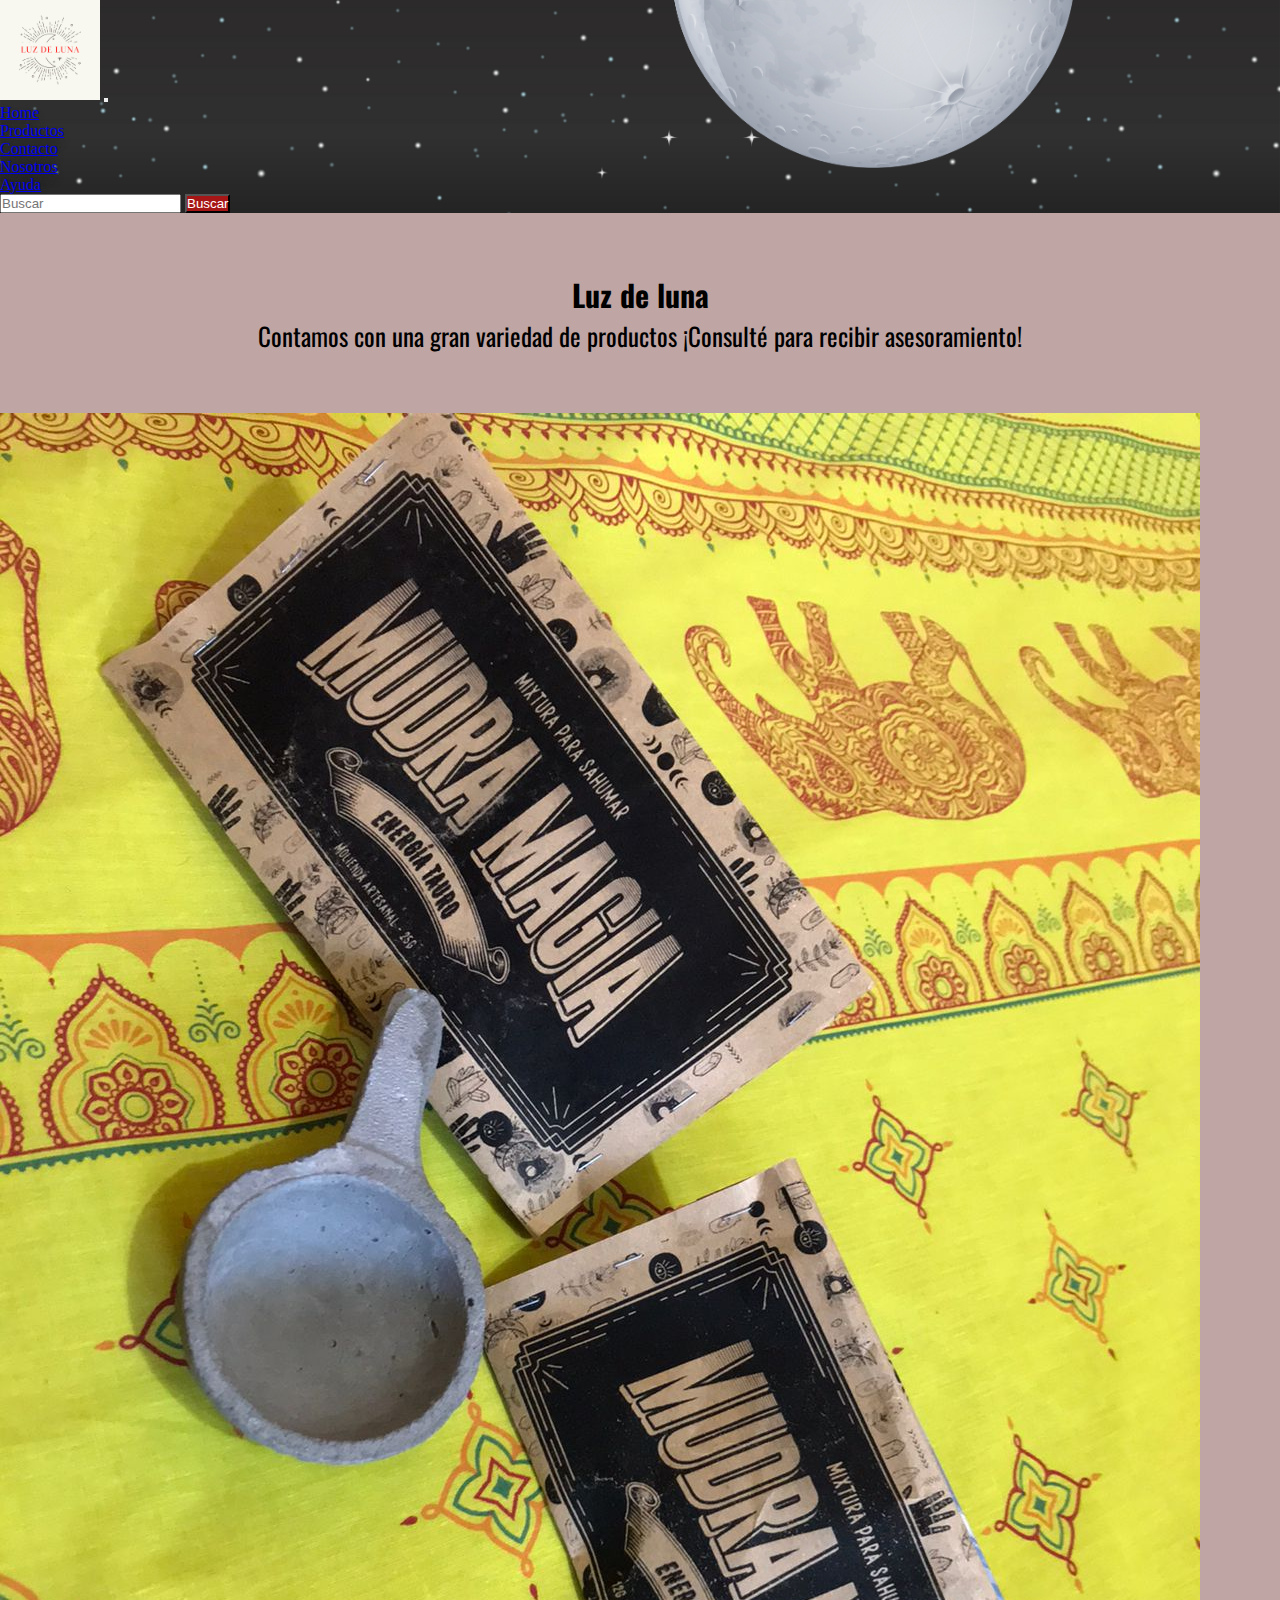
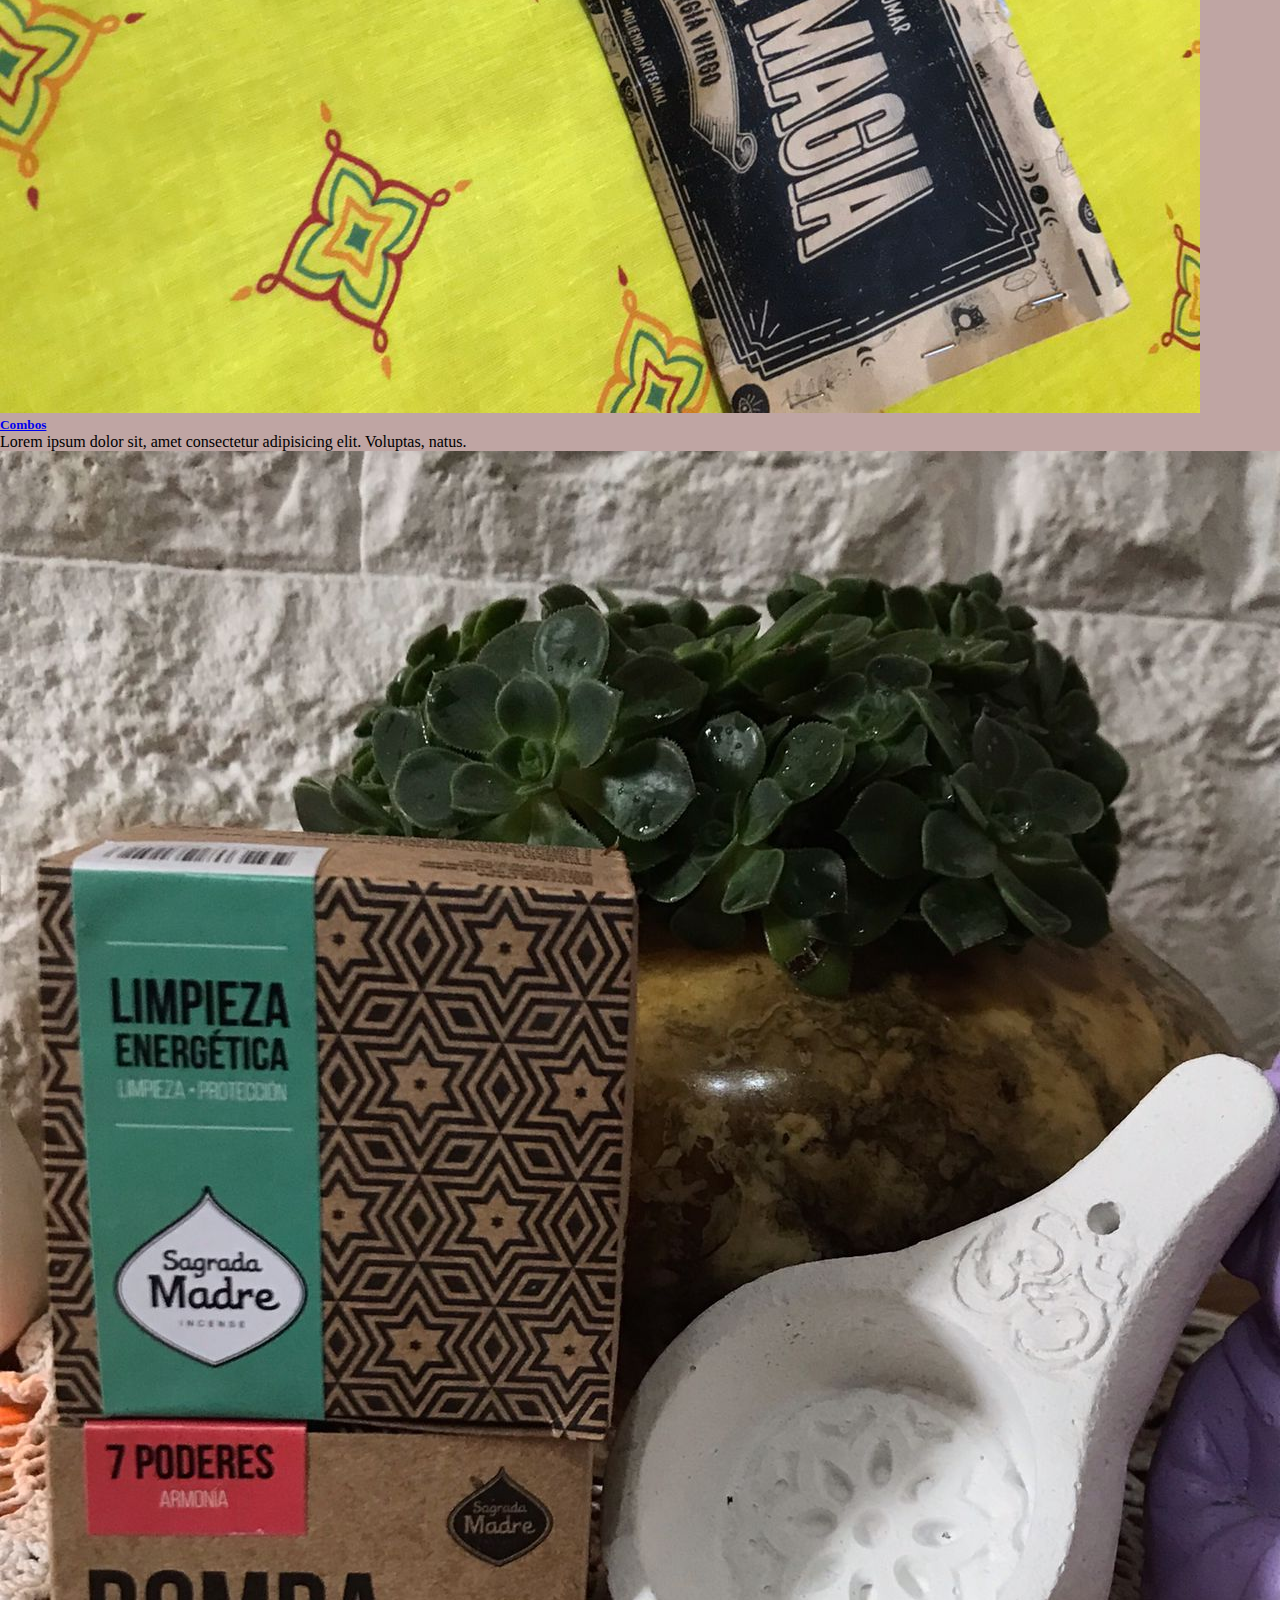
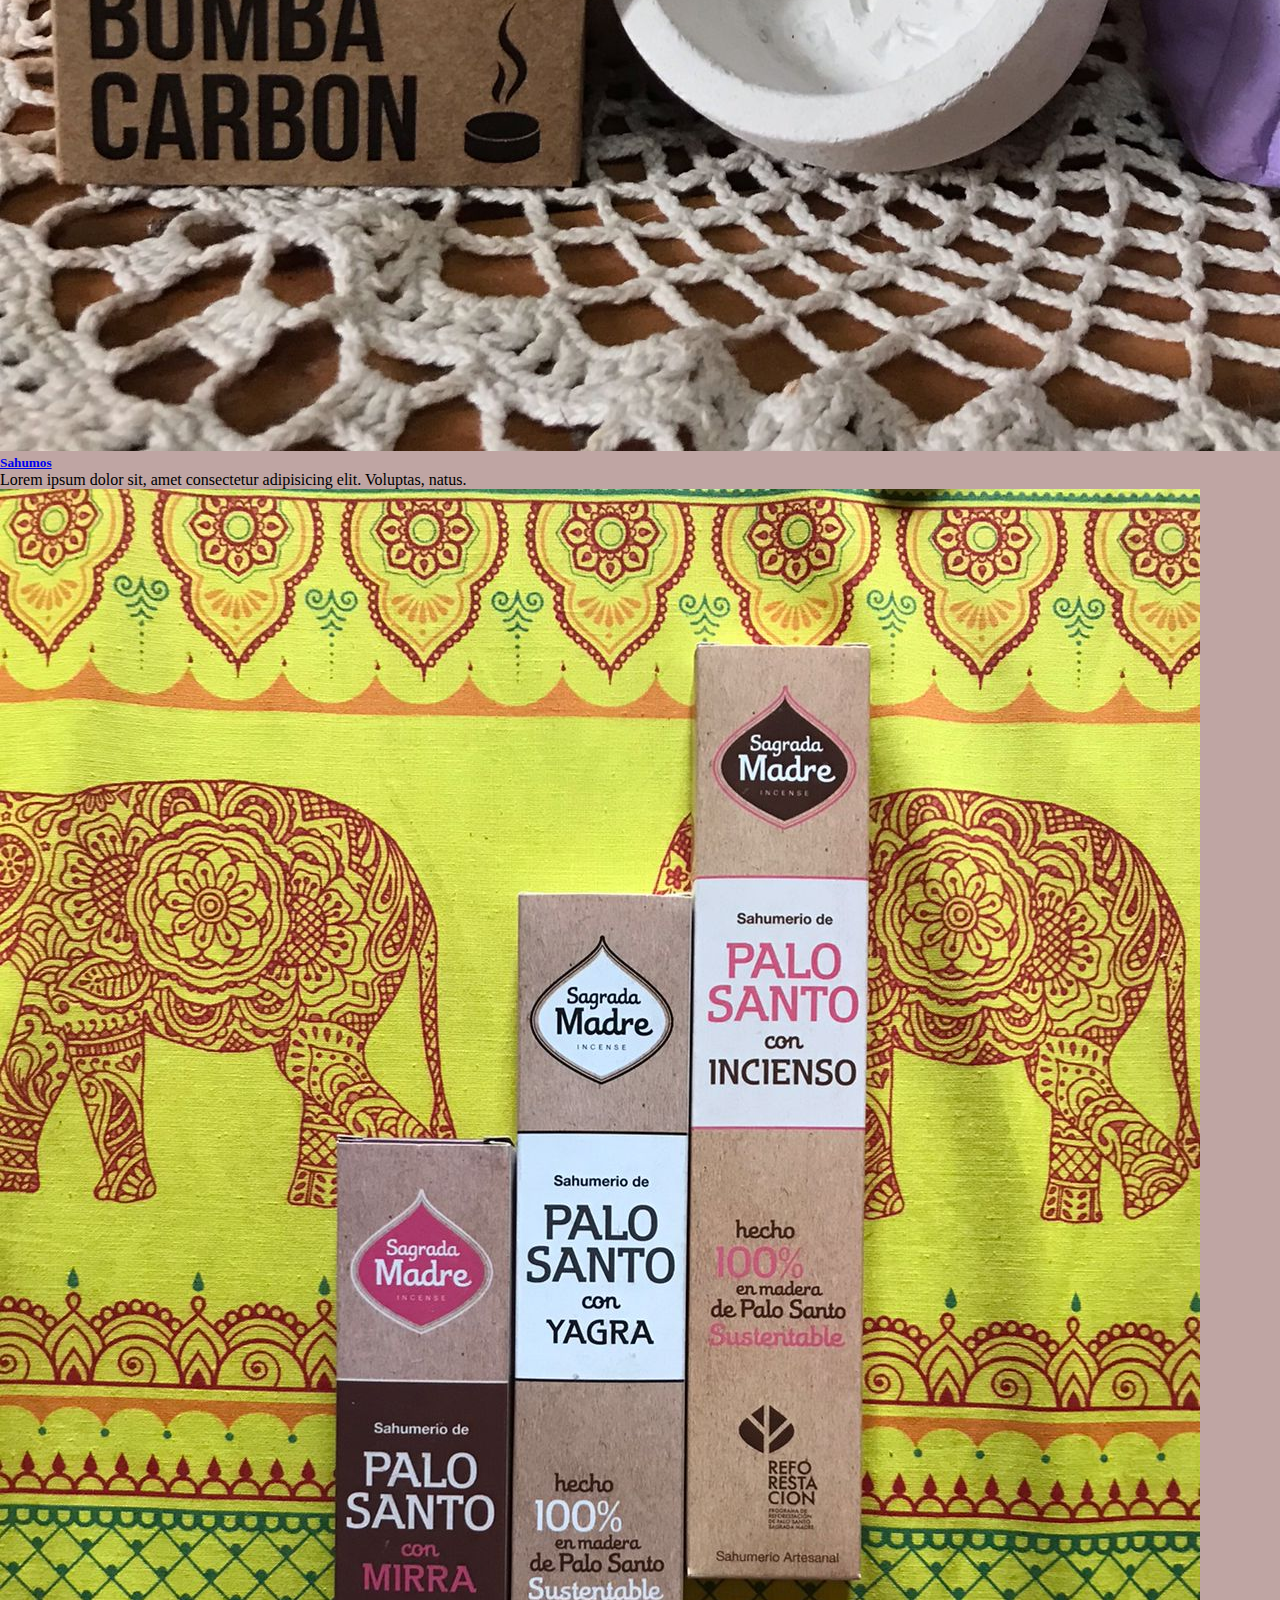
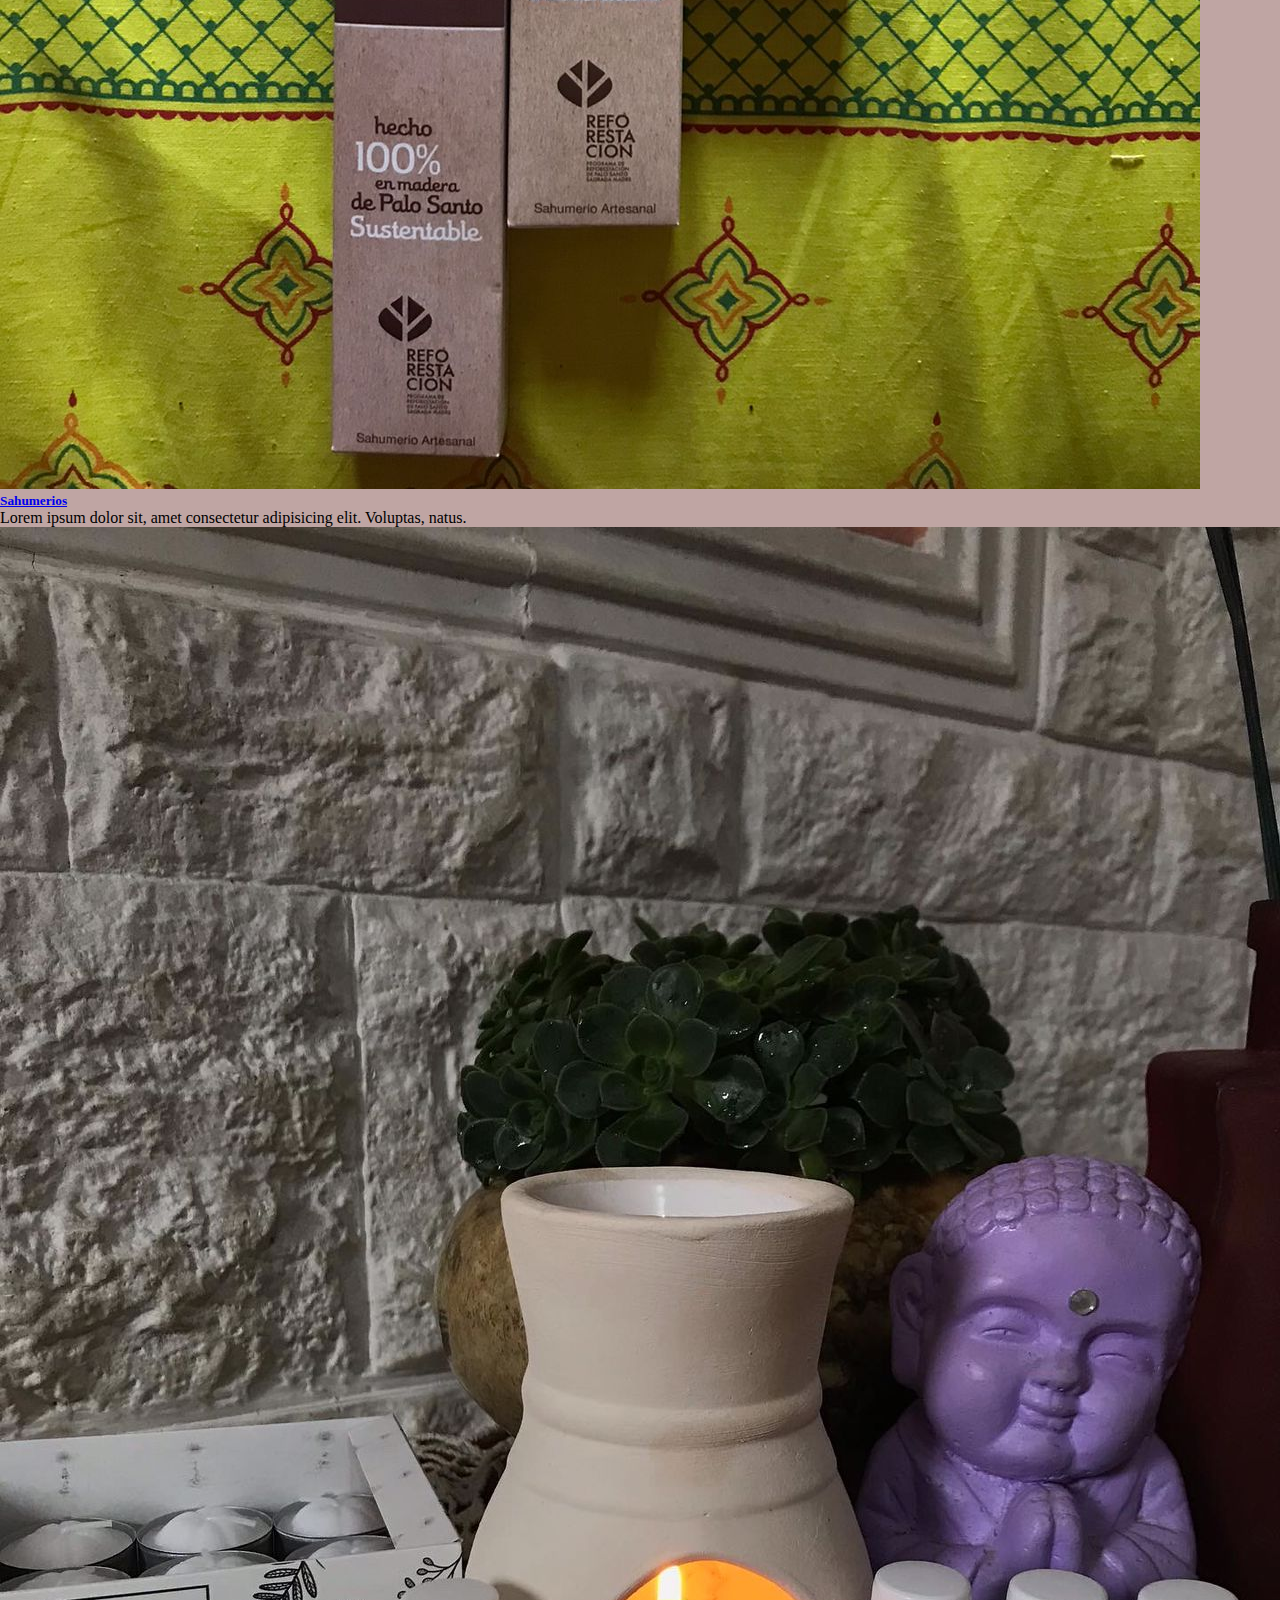
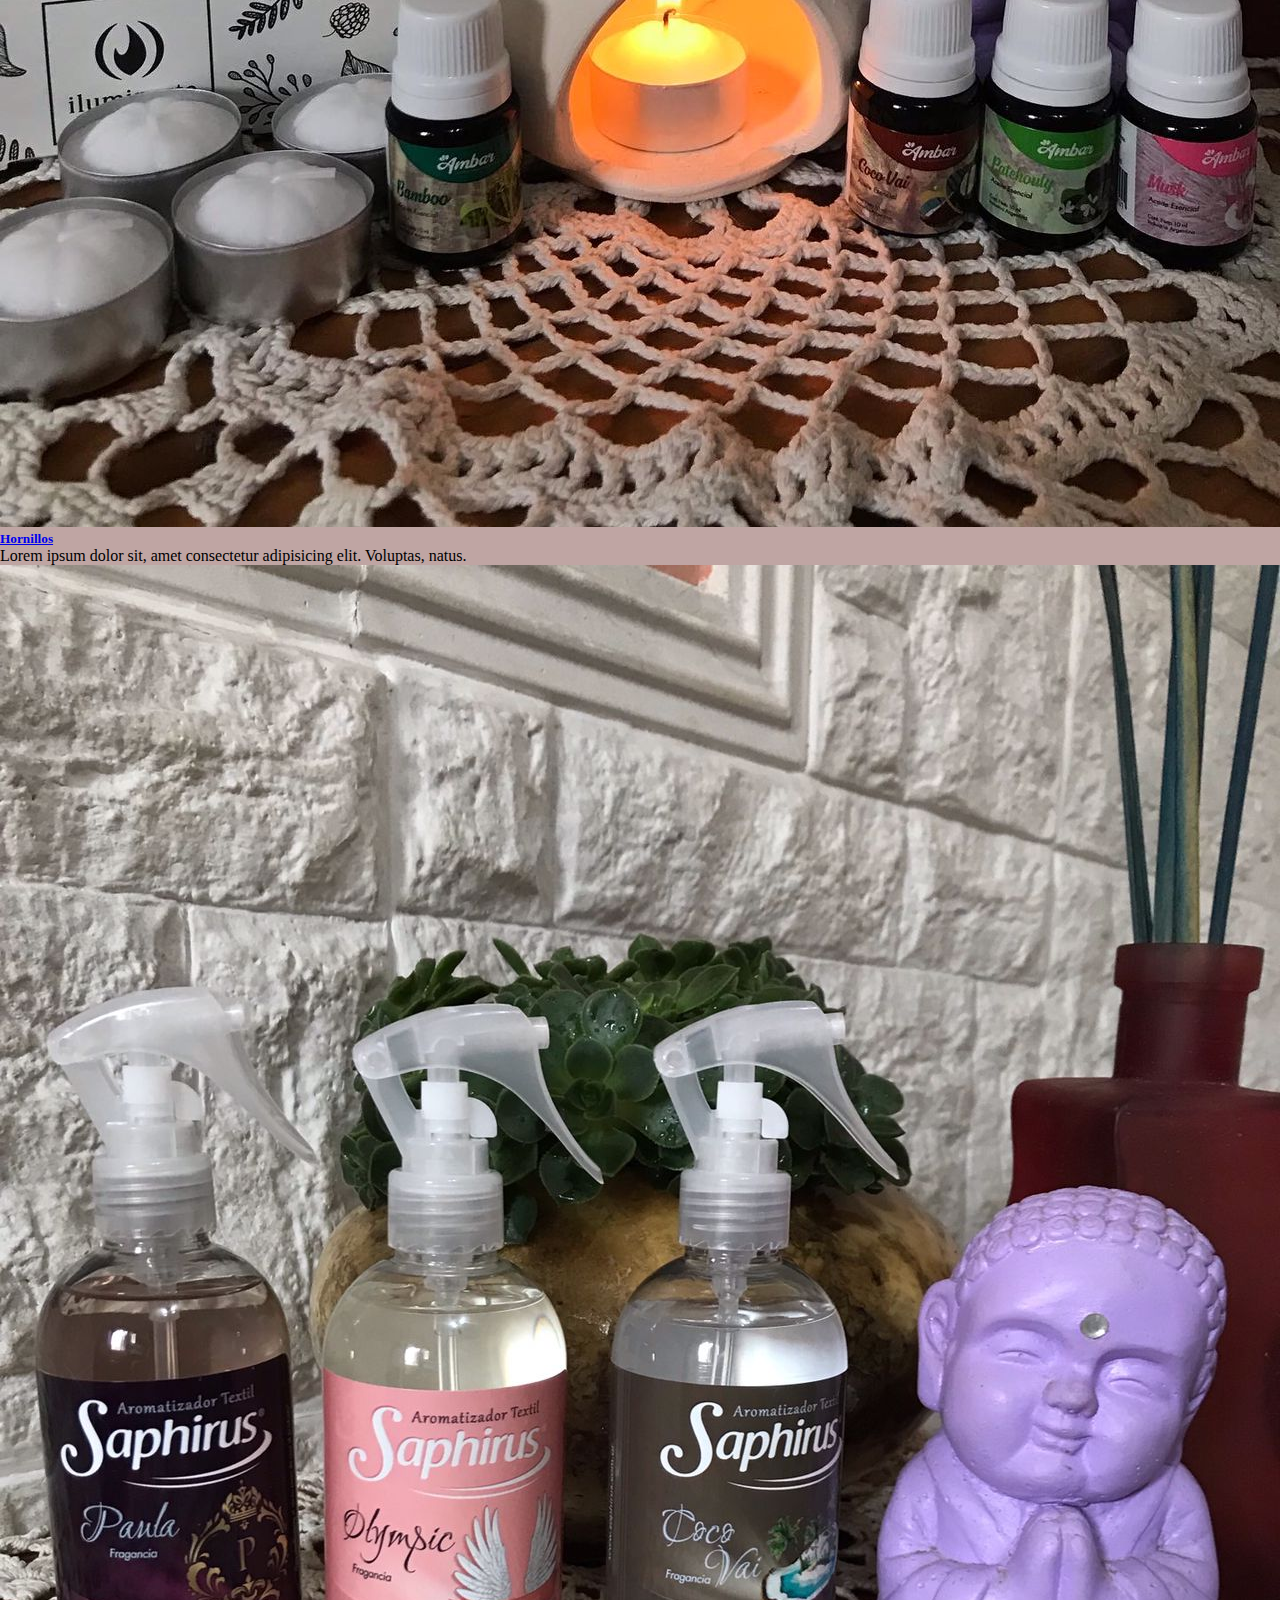
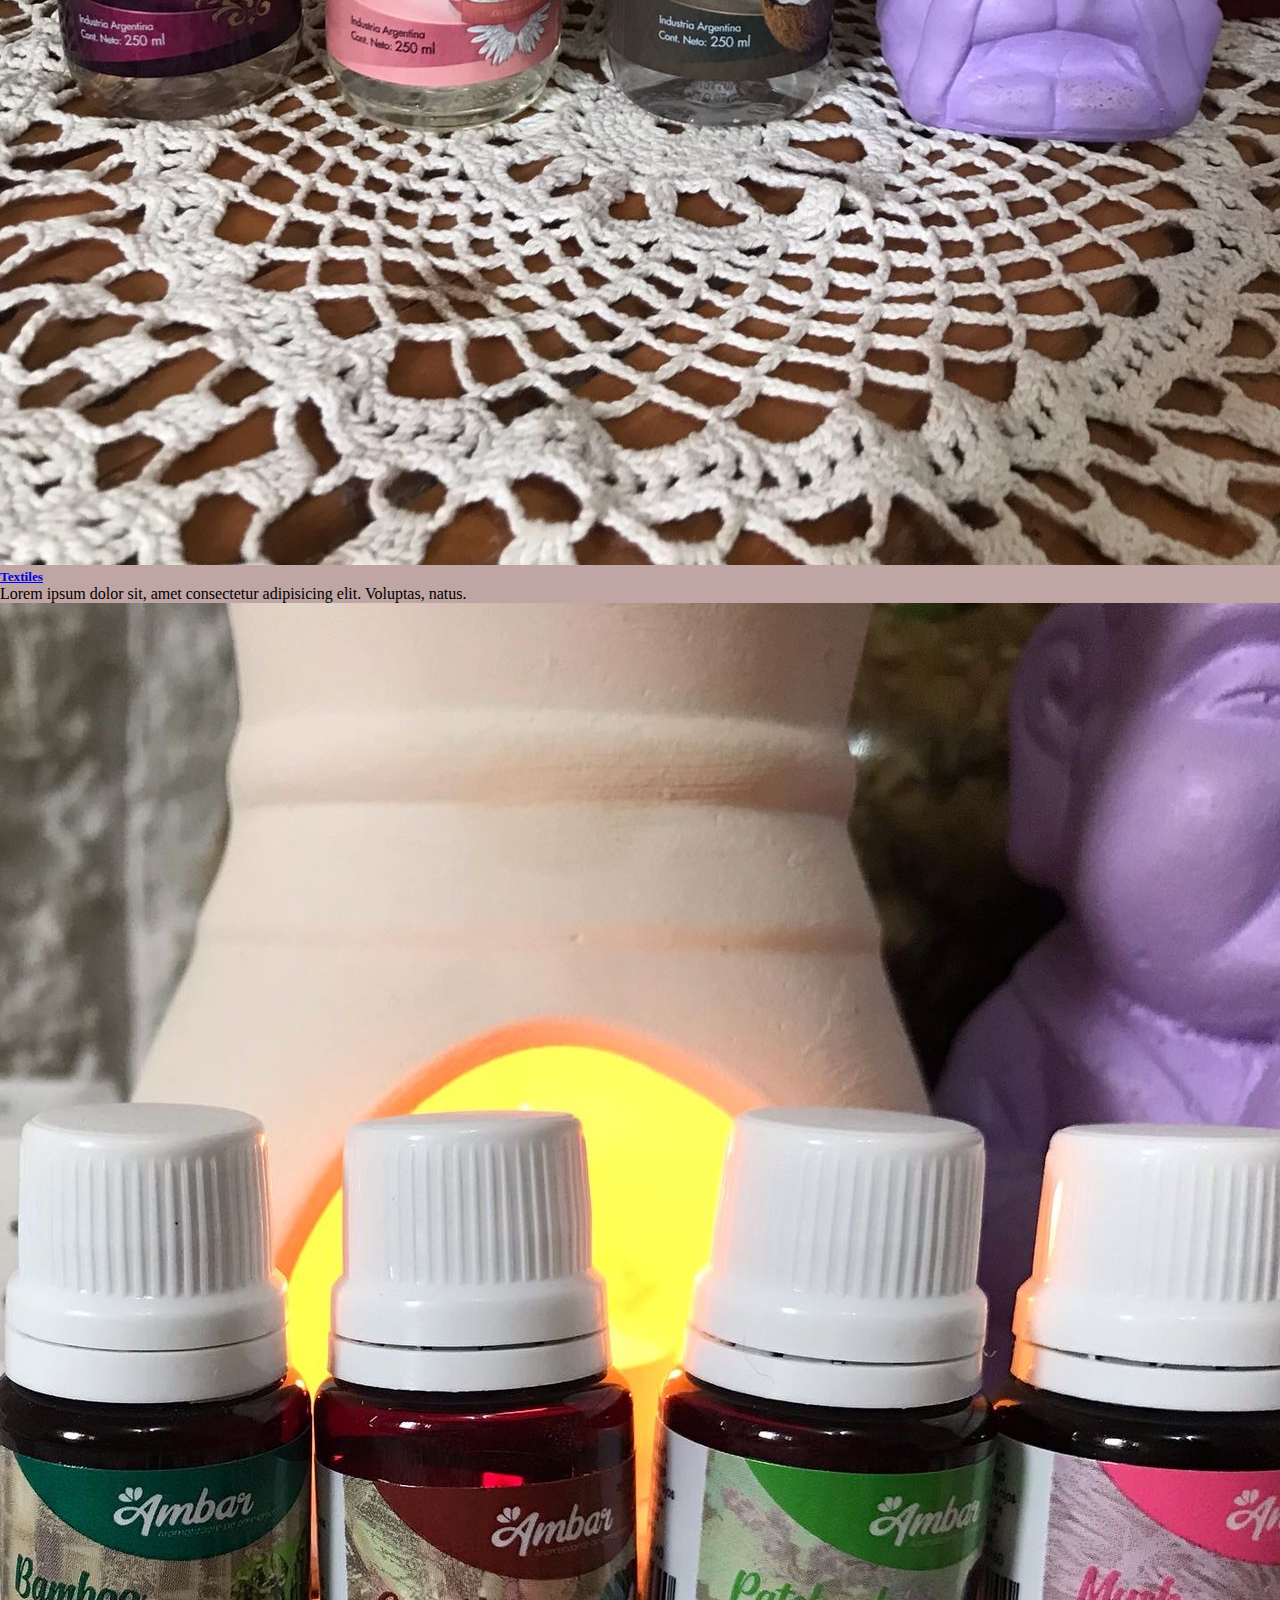
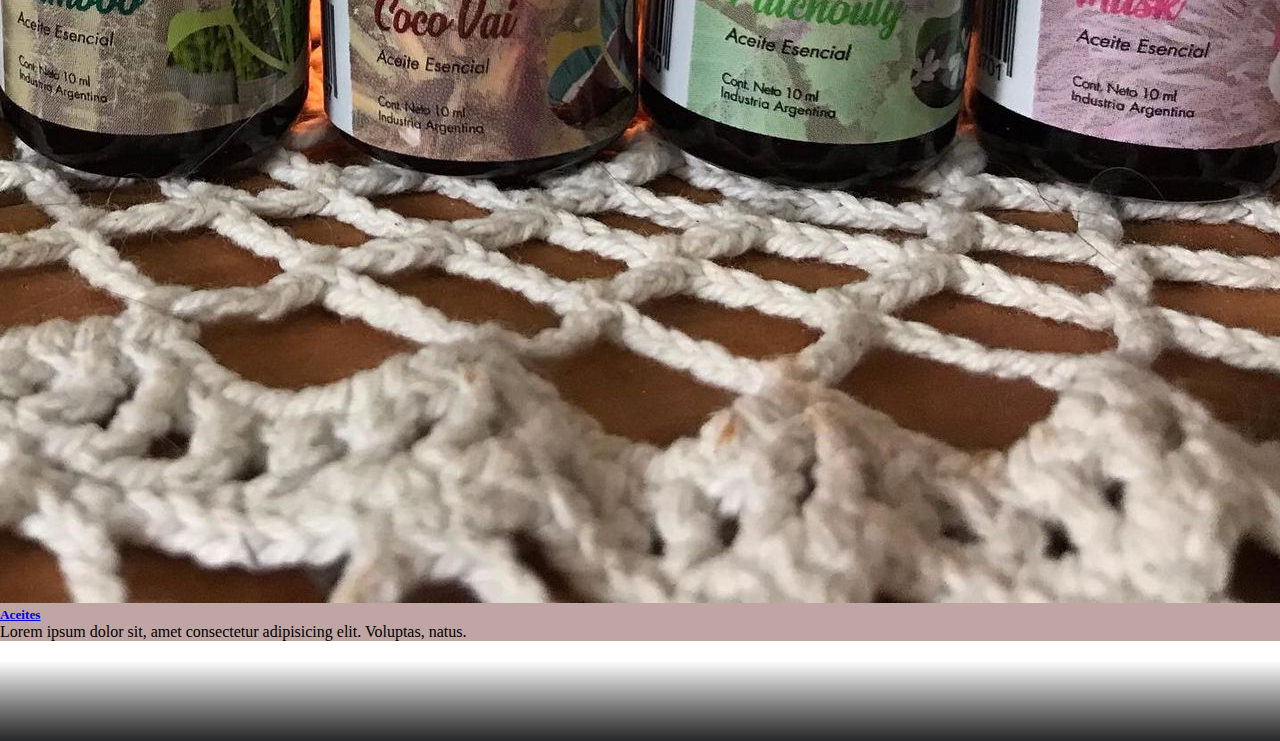
<file: index.html>
<!DOCTYPE html>
<html lang="es">
  <head>
    <meta charset="UTF-8" />
    <meta http-equiv="X-UA-Compatible" content="IE=edge" />
    <meta name="viewport" content="width=device-width, initial-scale=1.0" />
    <link
      rel="stylesheet"
      href="https://cdnjs.cloudflare.com/ajax/libs/font-awesome/6.1.2/css/all.css"
      integrity="sha512-9nqhm3FWfB00id4NJpxK/wV1g9P2QfSsEPhSSpT+6qrESP6mpYbTfpC+Jvwe2XY27K5mLwwrqYuzqMGK5yC9/Q=="
      crossorigin="anonymous"
      referrerpolicy="no-referrer"
    />
    <link rel="preconnect" href="https://fonts.googleapis.com" />
    <link rel="preconnect" href="https://fonts.gstatic.com" crossorigin />
    <link
      href="https://fonts.googleapis.com/css2?family=Abril+Fatface&family=Oswald&display=swap"
      rel="stylesheet"
    />
    <link
      href="https://cdn.jsdelivr.net/npm/bootstrap@5.2.0/dist/css/bootstrap.min.css"
      rel="stylesheet"
      integrity="sha384-gH2yIJqKdNHPEq0n4Mqa/HGKIhSkIHeL5AyhkYV8i59U5AR6csBvApHHNl/vI1Bx"
      crossorigin="anonymous"
    />
    <link rel="stylesheet" href="estilos/animate.css">

    <link rel="stylesheet" href="https://cdnjs.cloudflare.com/ajax/libs/font-awesome/6.1.2/css/all.min.css" integrity="sha512-1sCRPdkRXhBV2PBLUdRb4tMg1w2YPf37qatUFeS7zlBy7jJI8Lf4VHwWfZZfpXtYSLy85pkm9GaYVYMfw5BC1A==" crossorigin="anonymous" referrerpolicy="no-referrer" />

    <link rel="preconnect" href="https://fonts.googleapis.com">
    <link rel="preconnect" href="https://fonts.gstatic.com" crossorigin>
    <link href="https://fonts.googleapis.com/css2?family=Oswald&display=swap" rel="stylesheet">
    <link rel="stylesheet" href="estilos/estilos-b.css" />

    <title>LuzDeLuna</title>
  </head>
  <body>
    <header>
      <!-- Inicio de compononte navegacion -->
      <nav class="navbar navbar-expand-sm navbar-dark">
        <div class="container-fluid">
          <a class="navbar-brand" href="javascript:void(0)"
            ><img
              src="img/Luz de luna-logo.png"
              alt="logo"
              class="rounded-circle logo"
          /></a>
          <button
            class="navbar-toggler"
            type="button"
            data-bs-toggle="collapse"
            data-bs-target="#mynavbar"
          >
            <span class="navbar-toggler-icon"></span>
          </button>
          <div class="collapse navbar-collapse" id="mynavbar">
            <ul class="navbar-nav me-auto">
              <li class="nav-item">
                <a class="nav-link" href="#">Home</a>
              </li>

              <li class="nav-item">
                <a class="nav-link" href="pages/productos.html">Productos</a>
              </li>


              <li class="nav-item">
                <a class="nav-link" href="pages/contacto.html">Contacto</a>
              </li>

              <li class="nav-item">
                <a class="nav-link" href="pages/nosotros.html">Nosotros</a>
              </li>

              <li class="nav-item">
                <a class="nav-link" href="pages/ayuda.html">Ayuda</a>
              </li>

          
            </ul>
            <form class="d-flex">
              <input
                class="form-control me-2"
                type="text"
                placeholder="Buscar"
              />
              <button class="btn btn-nav" type="button">Buscar</button>
            </form>
          </div>
        </div>
      </nav>
      <!-- Fin de compononte -->
    </header>

    <main class="container-fluid main ">
      <div class="row d-flex ">

        <div class="col-12 baner ">
          <h2 class="titulo-baner ">Luz de luna</h2>
          <p class="parrafo-baner">Contamos con una gran variedad de productos
            ¡Consulté para recibir asesoramiento!</p>
        </div>
        
        <div class="col-12 col-sm-4 ">
          <!-- Inicio componente card -->
          <div class="card mb-3 mt-1" style="max-width: 540px">
            <div class="row g-0">
              <div class="col-md-4">
                <img
                  src="img/Combos.jpeg"
                  class="img-fluid rounded-start textil"
                  alt="textiles"
                />
              </div>
              <div class="col-md-8">
                <div class="card-body">
                  <h5 class="card-title"><a href="#">Combos</a></h5>
                  <p class="card-text">
                    Lorem ipsum dolor sit, amet consectetur adipisicing elit.
                    Voluptas, natus.
                  </p>
                </div>
              </div>
            </div>
          </div>
          <!-- Fin componente -->
        </div>

        <div class="col-12 col-sm-4">
          <!-- Inicio componente card -->
          <div class="card mb-3 mt-1" style="max-width: 540px">
            <div class="row g-0">
              <div class="col-md-4">
                <img
                  src="img/sahumos-700.jpeg"
                  class="img-fluid rounded-start textil"
                  alt="textiles"
                />
              </div>
              <div class="col-md-8">
                <div class="card-body">
                  <h5 class="card-title"><a href="#">Sahumos</a></h5>
                  <p class="card-text">
                    Lorem ipsum dolor sit, amet consectetur adipisicing elit.
                    Voluptas, natus.
                  </p>
                </div>
              </div>
            </div>
          </div>
          <!-- Fin componente -->
        </div>

        <div class="col-12 col-sm-4">
          <!-- Inicio componente card -->
          <div class="card mb-3 mt-1" style="max-width: 540px">
            <div class="row g-0">
              <div class="col-md-4">
                <img
                  src="img/sahumerios-700.jpeg"
                  class="img-fluid rounded-start textil"
                  alt="textiles"
                />
              </div>
              <div class="col-md-8">
                <div class="card-body">
                  <h5 class="card-title"><a href="#">Sahumerios</a></h5>
                  <p class="card-text">
                    Lorem ipsum dolor sit, amet consectetur adipisicing elit.
                    Voluptas, natus.
                  </p>
                </div>
              </div>
            </div>
          </div>
          <!-- Fin componente -->
        </div>

        <div class="col-12 col-sm-4 ">
          <!-- Inicio componente card -->
          <div class="card mb-3 mt-1" style="max-width: 540px">
            <div class="row g-0">
              <div class="col-md-4">
                <img
                  src="img//hornito-700.jpeg"
                  class="img-fluid rounded-start textil"
                  alt="textiles"
                />
              </div>
              <div class="col-md-8">
                <div class="card-body">
                  <h5 class="card-title"><a href="#">Hornillos</a></h5>
                  <p class="card-text">
                    Lorem ipsum dolor sit, amet consectetur adipisicing elit.
                    Voluptas, natus.
                  </p>
                </div>
              </div>
            </div>
          </div>
          <!-- Fin componente -->
        </div>

        <div class="col-12 col-sm-4">
          <!-- Inicio componente card -->
          <div class="card mb-3 mt-1" style="max-width: 540px">
            <div class="row g-0">
              <div class="col-md-4">
                <img
                  src="img/textiles-700.jpeg"
                  class="img-fluid rounded-start textil"
                  alt="textiles"
                />
              </div>
              <div class="col-md-8">
                <div class="card-body">
                  <h5 class="card-title"><a href="#">Textiles</a></h5>
                  <p class="card-text">
                    Lorem ipsum dolor sit, amet consectetur adipisicing elit.
                    Voluptas, natus.
                  </p>
                </div>
              </div>
            </div>
          </div>
          <!-- Fin componente -->
        </div>

        <div class="col-12 col-sm-4">
          <!-- Inicio componente card -->
          <div class="card mb-3 mt-1" style="max-width: 540px">
            <div class="row g-0">
              <div class="col-md-4">
                <img
                  src="img/aceite-700.jpeg"
                  class="img-fluid rounded-start textil"
                  alt="textiles"
                />
              </div>
              <div class="col-md-8">
                <div class="card-body">
                  <h5 class="card-title"><a href="#">Aceites</a></h5>
                  <p class="card-text">
                    Lorem ipsum dolor sit, amet consectetur adipisicing elit.
                    Voluptas, natus.
                  </p>
                </div>
              </div>
            </div>
          </div>
          <!-- Fin componente -->
        </div>
      </div>

      </div>
    </main>
    <footer class="footer footer--flex">
      <div class="social">
        <a href="#"><i class="fa-brands fa-square-facebook"></i></href></a>
        <a href="#"><i class="fa-brands fa-square-instagram"></i></href></a>
        <a href="#"><i class="fa-brands fa-square-whatsapp"></i></href></a>
      </div>
    </footer>
    
    <script src="js/wow.min.js"></script>
              <script>
              new WOW().init();
              </script>

    <script
      src="https://cdn.jsdelivr.net/npm/@popperjs/core@2.11.5/dist/umd/popper.min.js"
      integrity="sha384-Xe+8cL9oJa6tN/veChSP7q+mnSPaj5Bcu9mPX5F5xIGE0DVittaqT5lorf0EI7Vk"
      crossorigin="anonymous"
    ></script>
    <script
      src="https://cdn.jsdelivr.net/npm/bootstrap@5.2.0/dist/js/bootstrap.min.js"
      integrity="sha384-ODmDIVzN+pFdexxHEHFBQH3/9/vQ9uori45z4JjnFsRydbmQbmL5t1tQ0culUzyK"
      crossorigin="anonymous"
    ></script>
  </body>
</html>
</file>
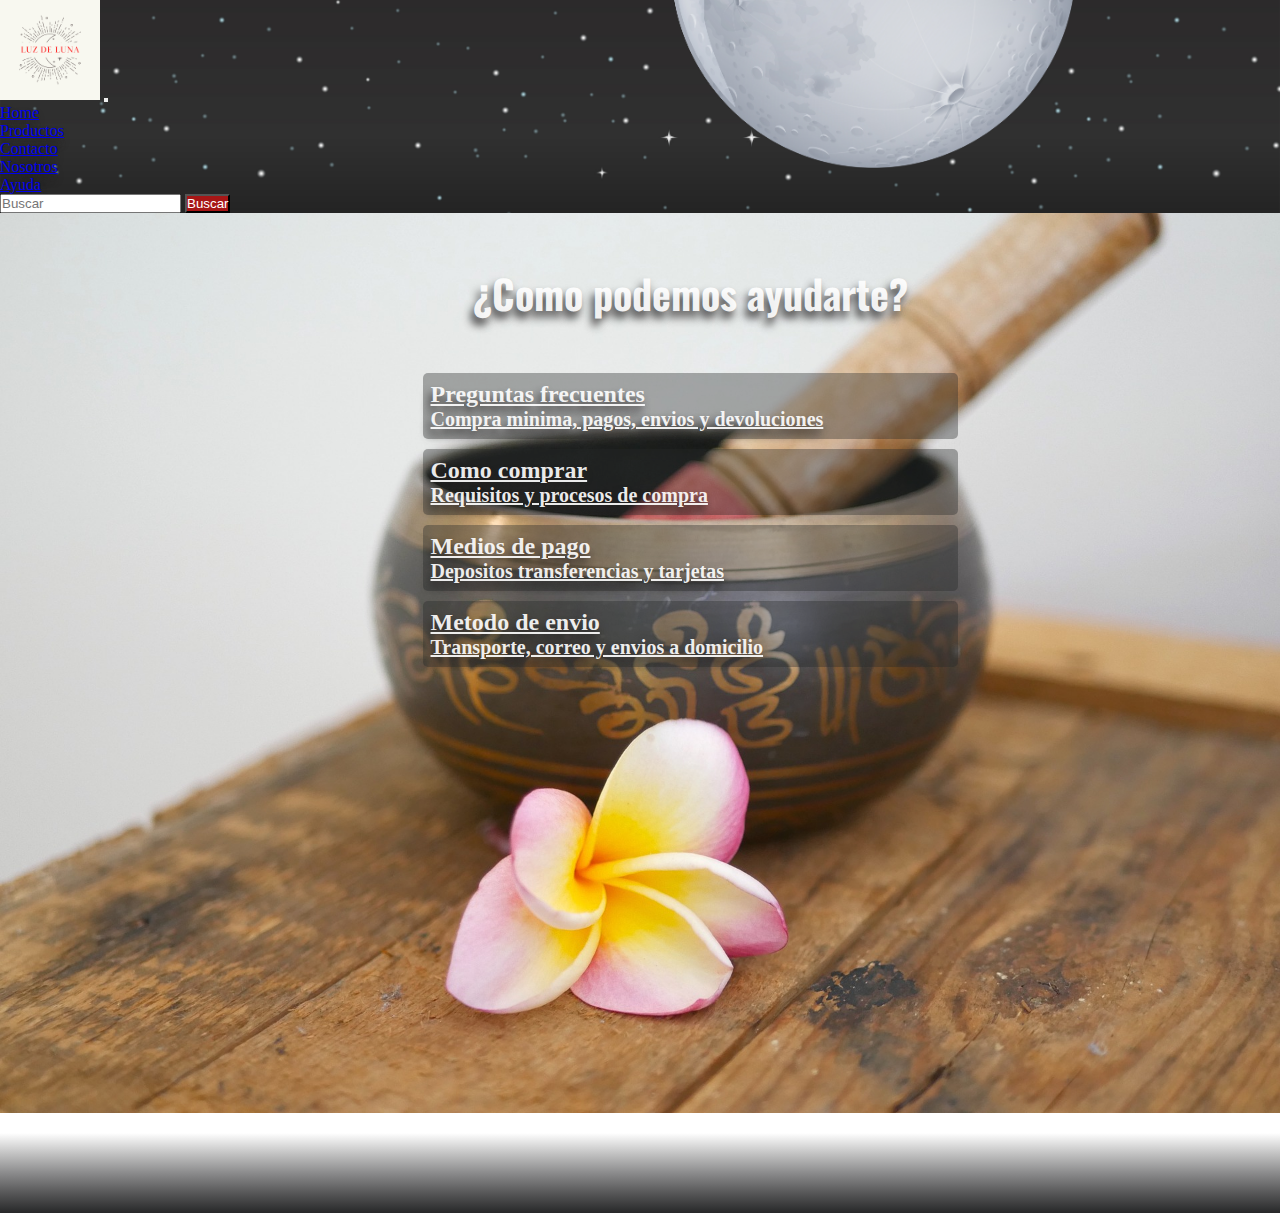
<file: pages/ayuda.html>
<!DOCTYPE html>
<html lang="en">
  <head>
    <meta charset="UTF-8" />
    <meta http-equiv="X-UA-Compatible" content="IE=edge" />
    <meta name="viewport" content="width=device-width, initial-scale=1.0" />
    <link
      rel="stylesheet"
      href="https://cdnjs.cloudflare.com/ajax/libs/font-awesome/6.1.2/css/all.css"
      integrity="sha512-9nqhm3FWfB00id4NJpxK/wV1g9P2QfSsEPhSSpT+6qrESP6mpYbTfpC+Jvwe2XY27K5mLwwrqYuzqMGK5yC9/Q=="
      crossorigin="anonymous"
      referrerpolicy="no-referrer"
    />
    <link rel="preconnect" href="https://fonts.googleapis.com" />
    <link rel="preconnect" href="https://fonts.gstatic.com" crossorigin />
    <link
      href="https://fonts.googleapis.com/css2?family=Abril+Fatface&family=Oswald&display=swap"
      rel="stylesheet"
    />
    <link
      href="https://cdn.jsdelivr.net/npm/bootstrap@5.2.0/dist/css/bootstrap.min.css"
      rel="stylesheet"
      integrity="sha384-gH2yIJqKdNHPEq0n4Mqa/HGKIhSkIHeL5AyhkYV8i59U5AR6csBvApHHNl/vI1Bx"
      crossorigin="anonymous"
    />
    <link rel="stylesheet" href="../estilos/animate.css" />

    <link
      rel="stylesheet"
      href="https://cdnjs.cloudflare.com/ajax/libs/font-awesome/6.1.2/css/all.min.css"
      integrity="sha512-1sCRPdkRXhBV2PBLUdRb4tMg1w2YPf37qatUFeS7zlBy7jJI8Lf4VHwWfZZfpXtYSLy85pkm9GaYVYMfw5BC1A=="
      crossorigin="anonymous"
      referrerpolicy="no-referrer"
    />

    <link rel="preconnect" href="https://fonts.googleapis.com" />
    <link rel="preconnect" href="https://fonts.gstatic.com" crossorigin />
    <link
      href="https://fonts.googleapis.com/css2?family=Oswald&display=swap"
      rel="stylesheet"
    />
    <link rel="stylesheet" href="../estilos/estilos-b.css" />

    <title>LuzDeLuna</title>
  </head>
  <body>
      <header>
        <!-- Inicio de compononte navegacion -->
        <nav class="navbar navbar-expand-sm navbar-dark">
          <div class="container-fluid">
            <a class="navbar-brand" href="javascript:void(0)"
              ><img
                src="../img/Luz de luna-logo.png"
                alt="logo"
                class="rounded-circle logo"
            /></a>
            <button
              class="navbar-toggler"
              type="button"
              data-bs-toggle="collapse"
              data-bs-target="#mynavbar"
            >
              <span class="navbar-toggler-icon"></span>
            </button>
            <div class="collapse navbar-collapse" id="mynavbar">
              <ul class="navbar-nav me-auto">
                
                <li class="nav-item">
                    <a class="nav-link" href="../index.html">Home</a>
                  </li>
  
                <li class="nav-item">
                  <a class="nav-link" href="productos.html">Productos</a>
                </li>

                <li class="nav-item">
                  <a class="nav-link" href="contacto.html">Contacto</a>
                </li>

                <li class="nav-item">
                  <a class="nav-link" href="nosotros.html">Nosotros</a>
                </li>

                <li class="nav-item">
                    <a class="nav-link" href="#">Ayuda</a>
                  </li>
              </ul>
              <form class="d-flex">
                <input
                  class="form-control me-2"
                  type="text"
                  placeholder="Buscar"
                />
                <button class="btn btn-nav" type="button">Buscar</button>
              </form>
            </div>
          </div>
        </nav>
        <!-- Fin de compononte -->
      </header>
      <main class="container-fluid main--ayuda">
        <div class="logo"></div>

        <div class="consultas"  >
          <h2 class=" consultas__titulo wow bounceInRight consultas__color ">¿Como podemos ayudarte?</h2>

          <div>
            <a href="#" class="text-decoration-none consultas__color  "><div class="consultas__frecuentes wow bounceInRight " data-wow-delay="0.2s">
                <h2>Preguntas frecuentes</h2>
                <div class="d-flex justify-content-around">
                    <h3 class="Consultas__subtitulo">Compra minima, pagos, envios y devoluciones</h3> 
                    <i class="fa-solid fa-circle-question"></i>
                    
                </div>
            </a>
            </div>

            <div>
            <a href="#" class="text-decoration-none consultas__color col-2 "><div class="consultas__frecuentes wow bounceInRight " data-wow-delay="0.3s">
                <h2>Como comprar</h2>
                <div class="d-flex justify-content-around">
                    <h3 class="Consultas__subtitulo">Requisitos y procesos de compra</h3> 
                    <i class="fa-solid fa-circle-question"></i>
                    
                </div>
            </a>
            </div>

            <div>
                <a href="#" class="text-decoration-none consultas__color"><div class="consultas__frecuentes wow bounceInRight " data-wow-delay="0.4s">
                    <h2>Medios de pago</h2>
                    <div class="d-flex justify-content-around">
                        <h3 class="Consultas__subtitulo">Depositos transferencias y tarjetas</h3> 
                        <i class="fa-solid fa-circle-question"></i>
                    
                    </div>
            </a>
            </div>

            <div>
                <a href="#" class="text-decoration-none consultas__color"><div class="       consultas__frecuentes wow bounceInRight " data-wow-delay="0.5s">
                    <h2>Metodo de envio</h2>
                    <div class="d-flex justify-content-around">
                        <h3 class="Consultas__subtitulo">Transporte, correo y envios a domicilio<h3> 
                        <i class="fa-solid fa-circle-question"></i>
                    
                    </div>
                </a>
            </div>
        </div>
      </main>
      <footer class="footer  ">
        <div class="social">
          <a href="#"><i class="fa-brands fa-square-facebook"></i></href></a>
          <a href="#"><i class="fa-brands fa-square-instagram"></i></href></a>
          <a href="#"><i class="fa-brands fa-square-whatsapp"></i></href></a>
        </div>
      </footer>
      
      <script src="../js/wow.min.js"></script>
                <script>
                new WOW().init();
                </script>
      <script
        src="https://cdn.jsdelivr.net/npm/@popperjs/core@2.11.5/dist/umd/popper.min.js"
        integrity="sha384-Xe+8cL9oJa6tN/veChSP7q+mnSPaj5Bcu9mPX5F5xIGE0DVittaqT5lorf0EI7Vk"
        crossorigin="anonymous"
      ></script>
      <script
        src="https://cdn.jsdelivr.net/npm/bootstrap@5.2.0/dist/js/bootstrap.min.js"
        integrity="sha384-ODmDIVzN+pFdexxHEHFBQH3/9/vQ9uori45z4JjnFsRydbmQbmL5t1tQ0culUzyK"
        crossorigin="anonymous"
      ></script>
  </body>
</html>
</file>
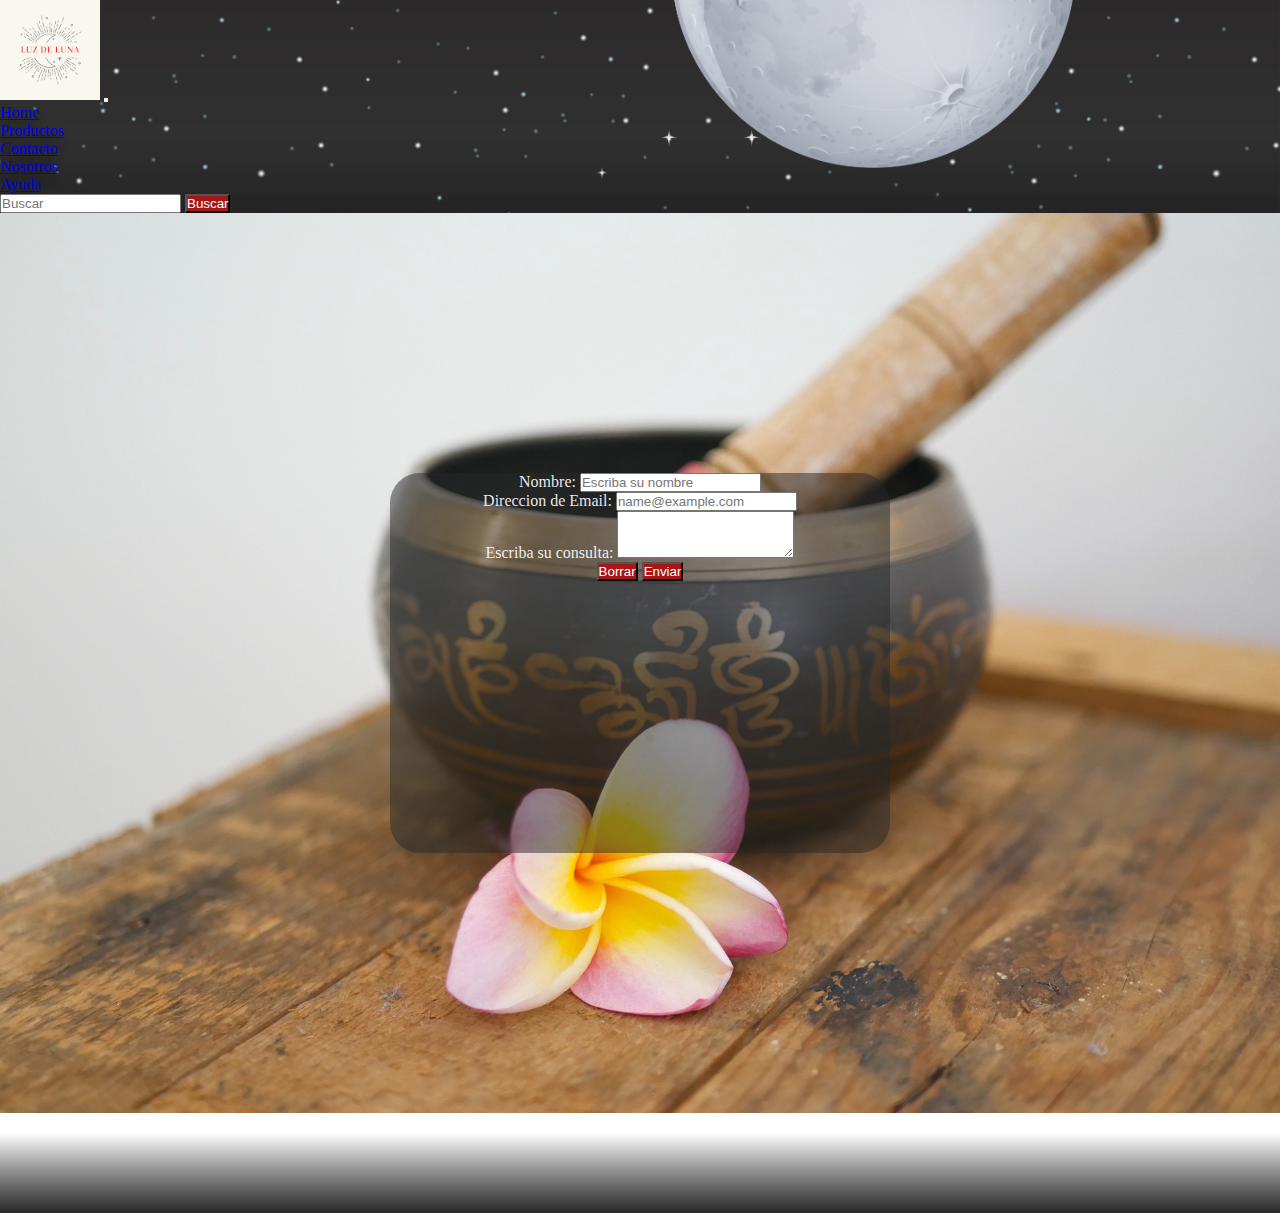
<file: pages/contacto.html>
<html lang="es">
  <head>
    <meta charset="UTF-8" />
    <meta http-equiv="X-UA-Compatible" content="IE=edge" />
    <meta name="viewport" content="width=device-width, initial-scale=1.0" />
    <link
      rel="stylesheet"
      href="https://cdnjs.cloudflare.com/ajax/libs/font-awesome/6.1.2/css/all.css"
      integrity="sha512-9nqhm3FWfB00id4NJpxK/wV1g9P2QfSsEPhSSpT+6qrESP6mpYbTfpC+Jvwe2XY27K5mLwwrqYuzqMGK5yC9/Q=="
      crossorigin="anonymous"
      referrerpolicy="no-referrer"
    />
    <link rel="preconnect" href="https://fonts.googleapis.com" />
    <link rel="preconnect" href="https://fonts.gstatic.com" crossorigin />
    <link
      href="https://fonts.googleapis.com/css2?family=Abril+Fatface&family=Oswald&display=swap"
      rel="stylesheet"
    />
    <link
      href="https://cdn.jsdelivr.net/npm/bootstrap@5.2.0/dist/css/bootstrap.min.css"
      rel="stylesheet"
      integrity="sha384-gH2yIJqKdNHPEq0n4Mqa/HGKIhSkIHeL5AyhkYV8i59U5AR6csBvApHHNl/vI1Bx"
      crossorigin="anonymous"
    />
    <link rel="stylesheet" href="https://cdnjs.cloudflare.com/ajax/libs/font-awesome/6.1.2/css/all.min.css" integrity="sha512-1sCRPdkRXhBV2PBLUdRb4tMg1w2YPf37qatUFeS7zlBy7jJI8Lf4VHwWfZZfpXtYSLy85pkm9GaYVYMfw5BC1A==" crossorigin="anonymous" referrerpolicy="no-referrer" />

    <link rel="preconnect" href="https://fonts.googleapis.com">
    <link rel="preconnect" href="https://fonts.gstatic.com" crossorigin>
    <link href="https://fonts.googleapis.com/css2?family=Oswald&display=swap" rel="stylesheet">

    <link rel="stylesheet" href="../estilos/animate.css">

    <link rel="stylesheet" href="../estilos/estilos-b.css" />
    

    <title>LuzDeLuna</title>
</head>
<body>
<header>
    <!-- Inicio de compononte navegacion -->
    <nav class="navbar navbar-expand-sm navbar-dark">
      <div class="container-fluid">
        <a class="navbar-brand" href="javascript:void(0)"
          ><img
            src="../img/Luz de luna-logo.png"
            alt="logo"
            class="rounded-circle logo"
        /></a>
        <button
          class="navbar-toggler"
          type="button"
          data-bs-toggle="collapse"
          data-bs-target="#mynavbar"
        >
          <span class="navbar-toggler-icon"></span>
        </button>
        <div class="collapse navbar-collapse" id="mynavbar">
          <ul class="navbar-nav me-auto">

            <li class="nav-item">
                <a class="nav-link" href="../index.html">Home</a>
              </li>

            <li class="nav-item">
              <a class="nav-link" href="productos.html">Productos</a>
            </li>

            <li class="nav-item">
              <a class="nav-link" href="#">Contacto</a>
            </li>


            <li class="nav-item">
              <a class="nav-link" href="./nosotros.html">Nosotros</a>
            </li>

            <li class="nav-item">
              <a class="nav-link" href="ayuda.html">Ayuda</a>
            </li>

            
          </ul>
          <form class="d-flex">
            <input
              class="form-control me-2"
              type="text"
              placeholder="Buscar"
            />
            <button class="btn btn-nav" type="button">Buscar</button>
          </form>
        </div>
      </div>
    </nav>
    <!-- Fin de compononte -->
  </header>

  <main class="container-fluid main--nosotros">

    <div class="Contacto wow bounceIn ">
        <div class="mb-3">
            <label for="exampleFormControlInput1" class="form-label">Nombre:</label>
            <input type="text" class="form-control" id="exampleFormControlInput1" placeholder="Escriba su nombre">
          </div>
        <div class="mb-3">
            <label for="exampleFormControlInput1" class="form-label">Direccion de Email:</label>
            <input type="email" class="form-control" id="exampleFormControlInput1" placeholder="name@example.com">
          </div>
          <div class="mb-3">
            <label for="exampleFormControlTextarea1" class="form-label">Escriba su consulta:</label>
            <textarea class="form-control" id="exampleFormControlTextarea1" rows="3"></textarea>
          </div>
          <button type="reset" class="btn btn--color btn-sm">Borrar</button>
        <button type="button" class="btn btn--color  btn-sm">Enviar</button>
    </div>




  </main>

  <footer class="footer">
    <div class="social">
      <a href="#"><i class="fa-brands fa-square-facebook"></i></href></a>
      <a href="#"><i class="fa-brands fa-square-instagram"></i></href></a>
      <a href="#"><i class="fa-brands fa-square-whatsapp"></i></href></a>
    </div>
  </footer>
<script
      src="https://cdn.jsdelivr.net/npm/@popperjs/core@2.11.5/dist/umd/popper.min.js"
      integrity="sha384-Xe+8cL9oJa6tN/veChSP7q+mnSPaj5Bcu9mPX5F5xIGE0DVittaqT5lorf0EI7Vk"
      crossorigin="anonymous"
    ></script>
    <script
      src="https://cdn.jsdelivr.net/npm/bootstrap@5.2.0/dist/js/bootstrap.min.js"
      integrity="sha384-ODmDIVzN+pFdexxHEHFBQH3/9/vQ9uori45z4JjnFsRydbmQbmL5t1tQ0culUzyK"
      crossorigin="anonymous"
    ></script> 

    <script src="../js/wow.min.js"></script>
    <script>
    new WOW().init();
    </script>  
</body>
</html>
</file>
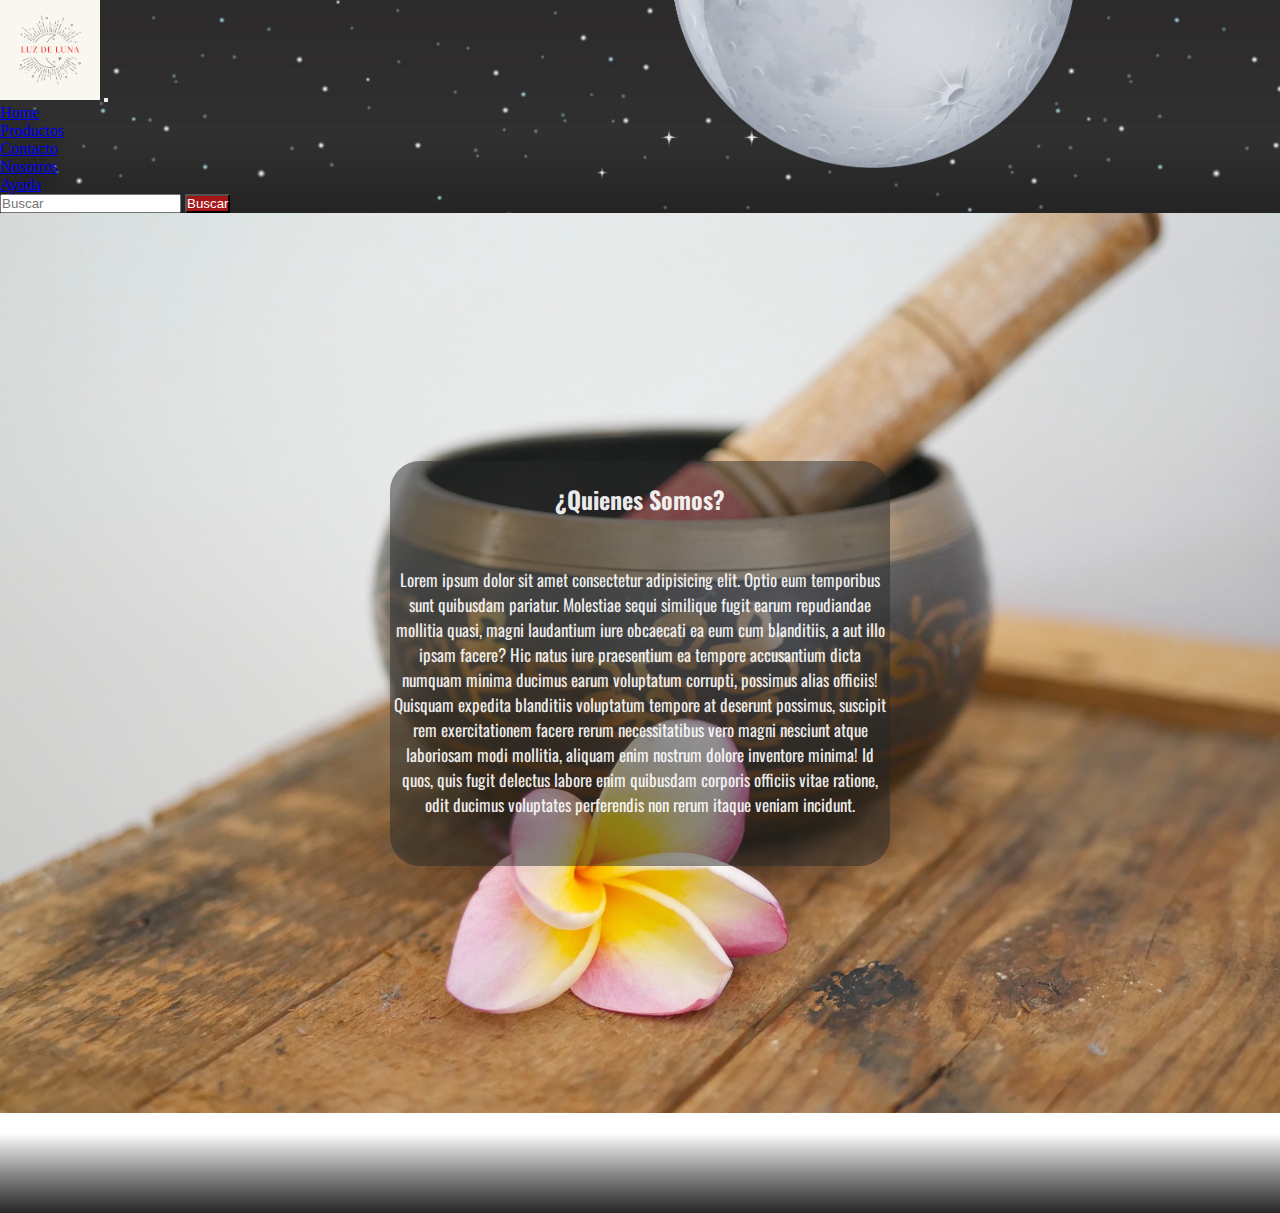
<file: pages/nosotros.html>
<html lang="es">
  <head>
    <meta charset="UTF-8" />
    <meta http-equiv="X-UA-Compatible" content="IE=edge" />
    <meta name="viewport" content="width=device-width, initial-scale=1.0" />
    <link
      rel="stylesheet"
      href="https://cdnjs.cloudflare.com/ajax/libs/font-awesome/6.1.2/css/all.css"
      integrity="sha512-9nqhm3FWfB00id4NJpxK/wV1g9P2QfSsEPhSSpT+6qrESP6mpYbTfpC+Jvwe2XY27K5mLwwrqYuzqMGK5yC9/Q=="
      crossorigin="anonymous"
      referrerpolicy="no-referrer"
    />
    <link rel="preconnect" href="https://fonts.googleapis.com" />
    <link rel="preconnect" href="https://fonts.gstatic.com" crossorigin />
    <link
      href="https://fonts.googleapis.com/css2?family=Abril+Fatface&family=Oswald&display=swap"
      rel="stylesheet"
    />
    <link
      href="https://cdn.jsdelivr.net/npm/bootstrap@5.2.0/dist/css/bootstrap.min.css"
      rel="stylesheet"
      integrity="sha384-gH2yIJqKdNHPEq0n4Mqa/HGKIhSkIHeL5AyhkYV8i59U5AR6csBvApHHNl/vI1Bx"
      crossorigin="anonymous"
    />
    <link rel="stylesheet" href="https://cdnjs.cloudflare.com/ajax/libs/font-awesome/6.1.2/css/all.min.css" integrity="sha512-1sCRPdkRXhBV2PBLUdRb4tMg1w2YPf37qatUFeS7zlBy7jJI8Lf4VHwWfZZfpXtYSLy85pkm9GaYVYMfw5BC1A==" crossorigin="anonymous" referrerpolicy="no-referrer" />

    <link rel="preconnect" href="https://fonts.googleapis.com">
    <link rel="preconnect" href="https://fonts.gstatic.com" crossorigin>
    <link href="https://fonts.googleapis.com/css2?family=Oswald&display=swap" rel="stylesheet">

    <link rel="stylesheet" href="../estilos/animate.css">

    <link rel="stylesheet" href="../estilos/estilos-b.css" />
    

    <title>LuzDeLuna</title>
</head>
<body>
<header>
    <!-- Inicio de compononte navegacion -->
    <nav class="navbar navbar-expand-sm navbar-dark">
      <div class="container-fluid">
        <a class="navbar-brand" href="javascript:void(0)"
          ><img
            src="../img/Luz de luna-logo.png"
            alt="logo"
            class="rounded-circle logo"
        /></a>
        <button
          class="navbar-toggler"
          type="button"
          data-bs-toggle="collapse"
          data-bs-target="#mynavbar"
        >
          <span class="navbar-toggler-icon"></span>
        </button>
        <div class="collapse navbar-collapse" id="mynavbar">
          <ul class="navbar-nav me-auto">

            <li class="nav-item">
                <a class="nav-link" href="../index.html">Home</a>
              </li>

            <li class="nav-item">
              <a class="nav-link" href="productos.html">Productos</a>
            </li>

            <li class="nav-item">
              <a class="nav-link" href="contacto.html">Contacto</a>
            </li>

            <li class="nav-item">
              <a class="nav-link" href="#">Nosotros</a>
            </li>


            <li class="nav-item">
              <a class="nav-link" href="ayuda.html">Ayuda</a>
            </li>

            
          </ul>
          <form class="d-flex">
            <input
              class="form-control me-2"
              type="text"
              placeholder="Buscar"
            />
            <button class="btn btn-nav" type="button">Buscar</button>
          </form>
        </div>
      </div>
    </nav>
    <!-- Fin de compononte -->
  </header>

  <main class="container-fluid main--nosotros">

    <div class="nosotros wow bounceIn ">
        <h2 class="nosotros__titulo">¿Quienes Somos?</h2>
        <p class="nosotros__parrafo">Lorem ipsum dolor sit amet consectetur adipisicing elit. Optio eum temporibus sunt quibusdam pariatur. Molestiae sequi similique fugit earum repudiandae mollitia quasi, magni laudantium iure obcaecati ea eum cum blanditiis, a aut illo ipsam facere? Hic natus iure praesentium ea tempore accusantium dicta numquam minima ducimus earum voluptatum corrupti, possimus alias officiis! Quisquam expedita blanditiis voluptatum tempore at deserunt possimus, suscipit rem exercitationem facere rerum necessitatibus vero magni nesciunt atque laboriosam modi mollitia, aliquam enim nostrum dolore inventore minima! Id quos, quis fugit delectus labore enim quibusdam corporis officiis vitae ratione, odit ducimus voluptates perferendis non rerum itaque veniam incidunt.</p>
    </div>




  </main>

  <footer class="footer">
    <div class="social">
      <a href="#"><i class="fa-brands fa-square-facebook"></i></href></a>
      <a href="#"><i class="fa-brands fa-square-instagram"></i></href></a>
      <a href="#"><i class="fa-brands fa-square-whatsapp"></i></href></a>
    </div>
  </footer>
<script
      src="https://cdn.jsdelivr.net/npm/@popperjs/core@2.11.5/dist/umd/popper.min.js"
      integrity="sha384-Xe+8cL9oJa6tN/veChSP7q+mnSPaj5Bcu9mPX5F5xIGE0DVittaqT5lorf0EI7Vk"
      crossorigin="anonymous"
    ></script>
    <script
      src="https://cdn.jsdelivr.net/npm/bootstrap@5.2.0/dist/js/bootstrap.min.js"
      integrity="sha384-ODmDIVzN+pFdexxHEHFBQH3/9/vQ9uori45z4JjnFsRydbmQbmL5t1tQ0culUzyK"
      crossorigin="anonymous"
    ></script> 

    <script src="../js/wow.min.js"></script>
    <script>
    new WOW().init();
    </script>  
</body>
</html>
</file>
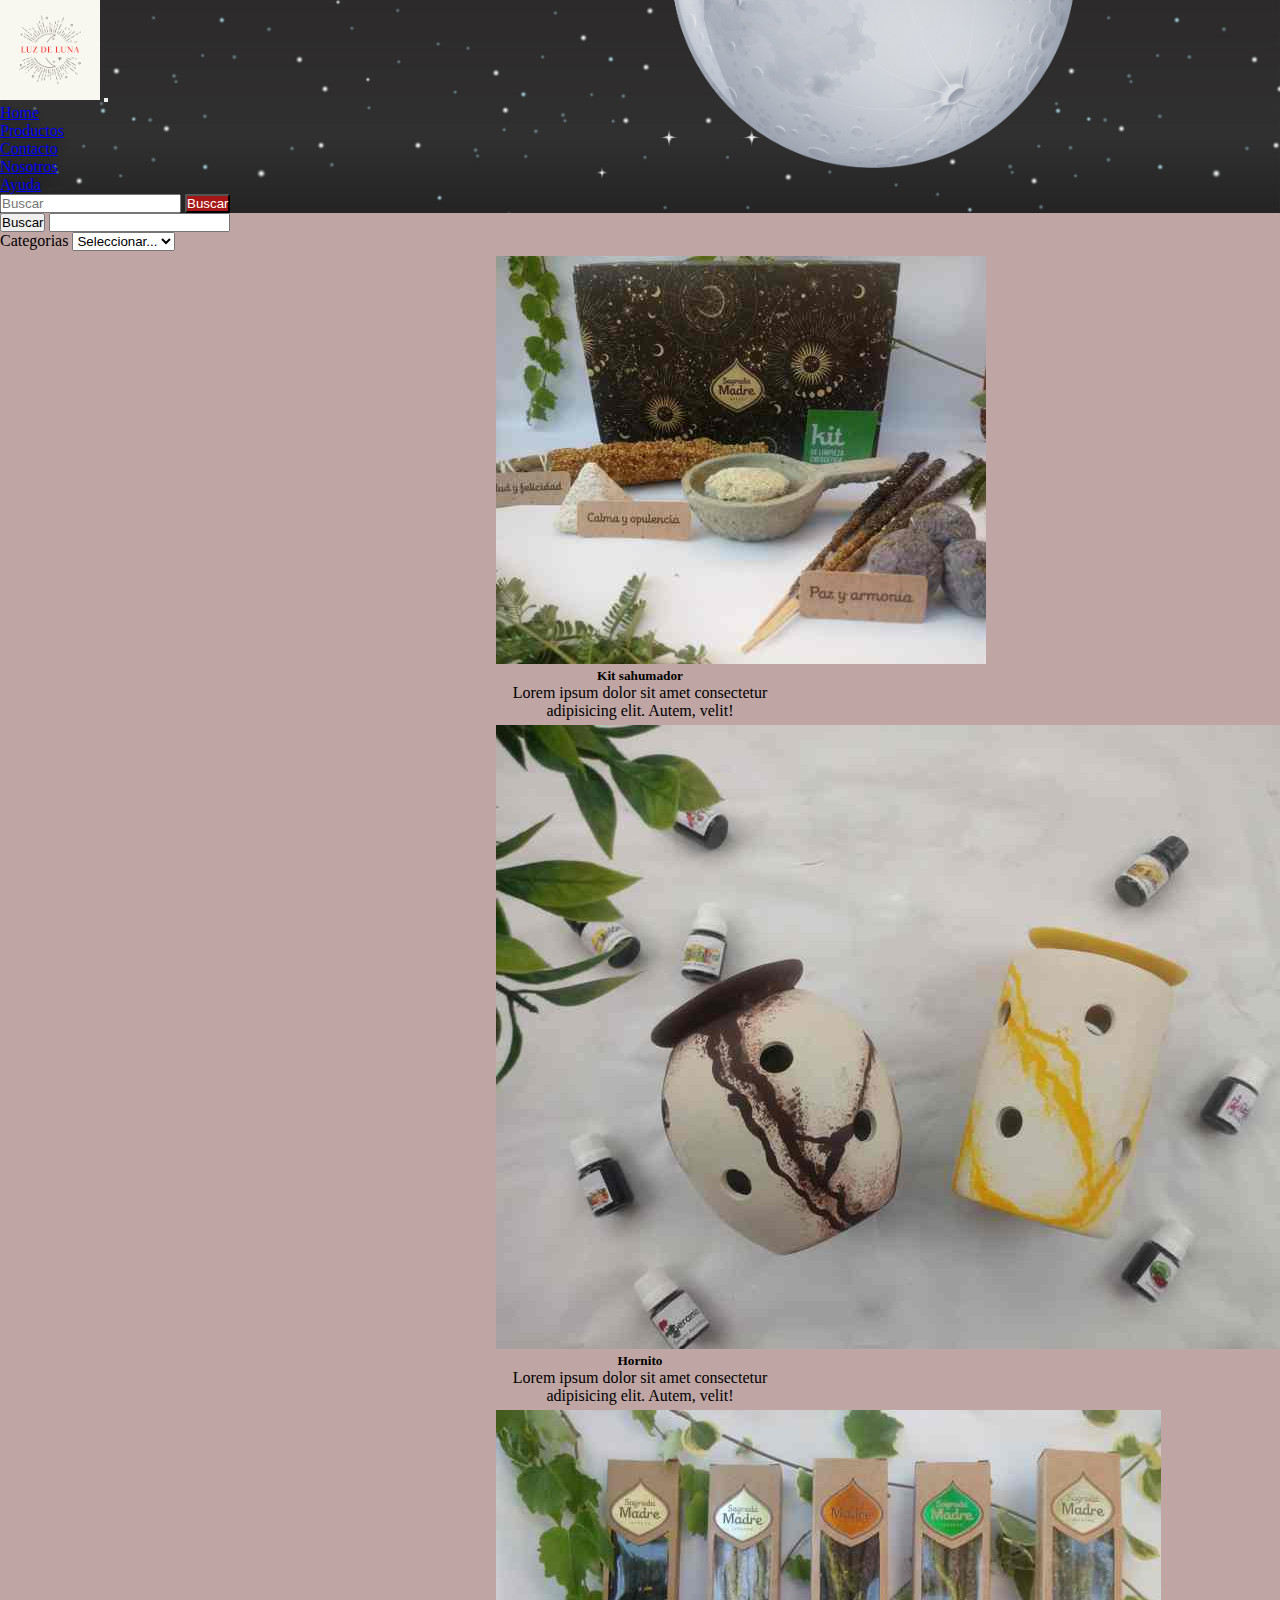
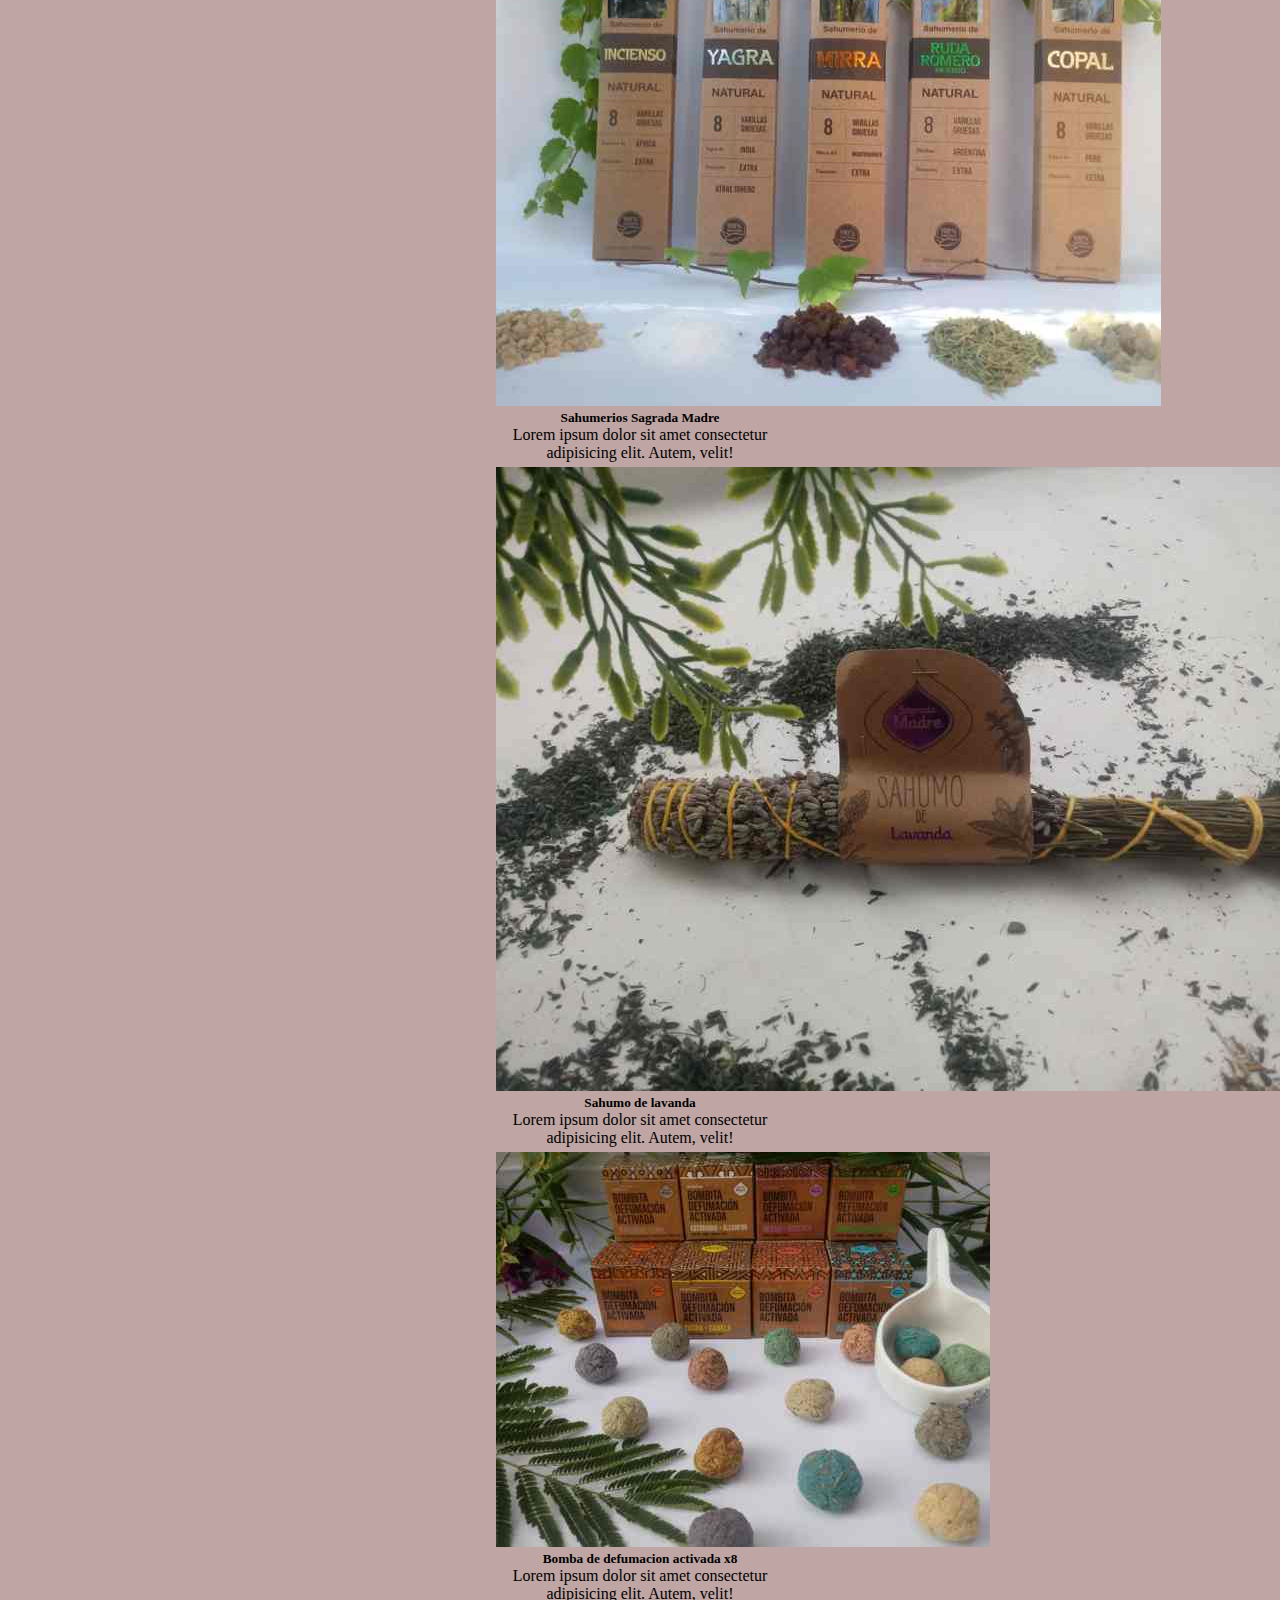
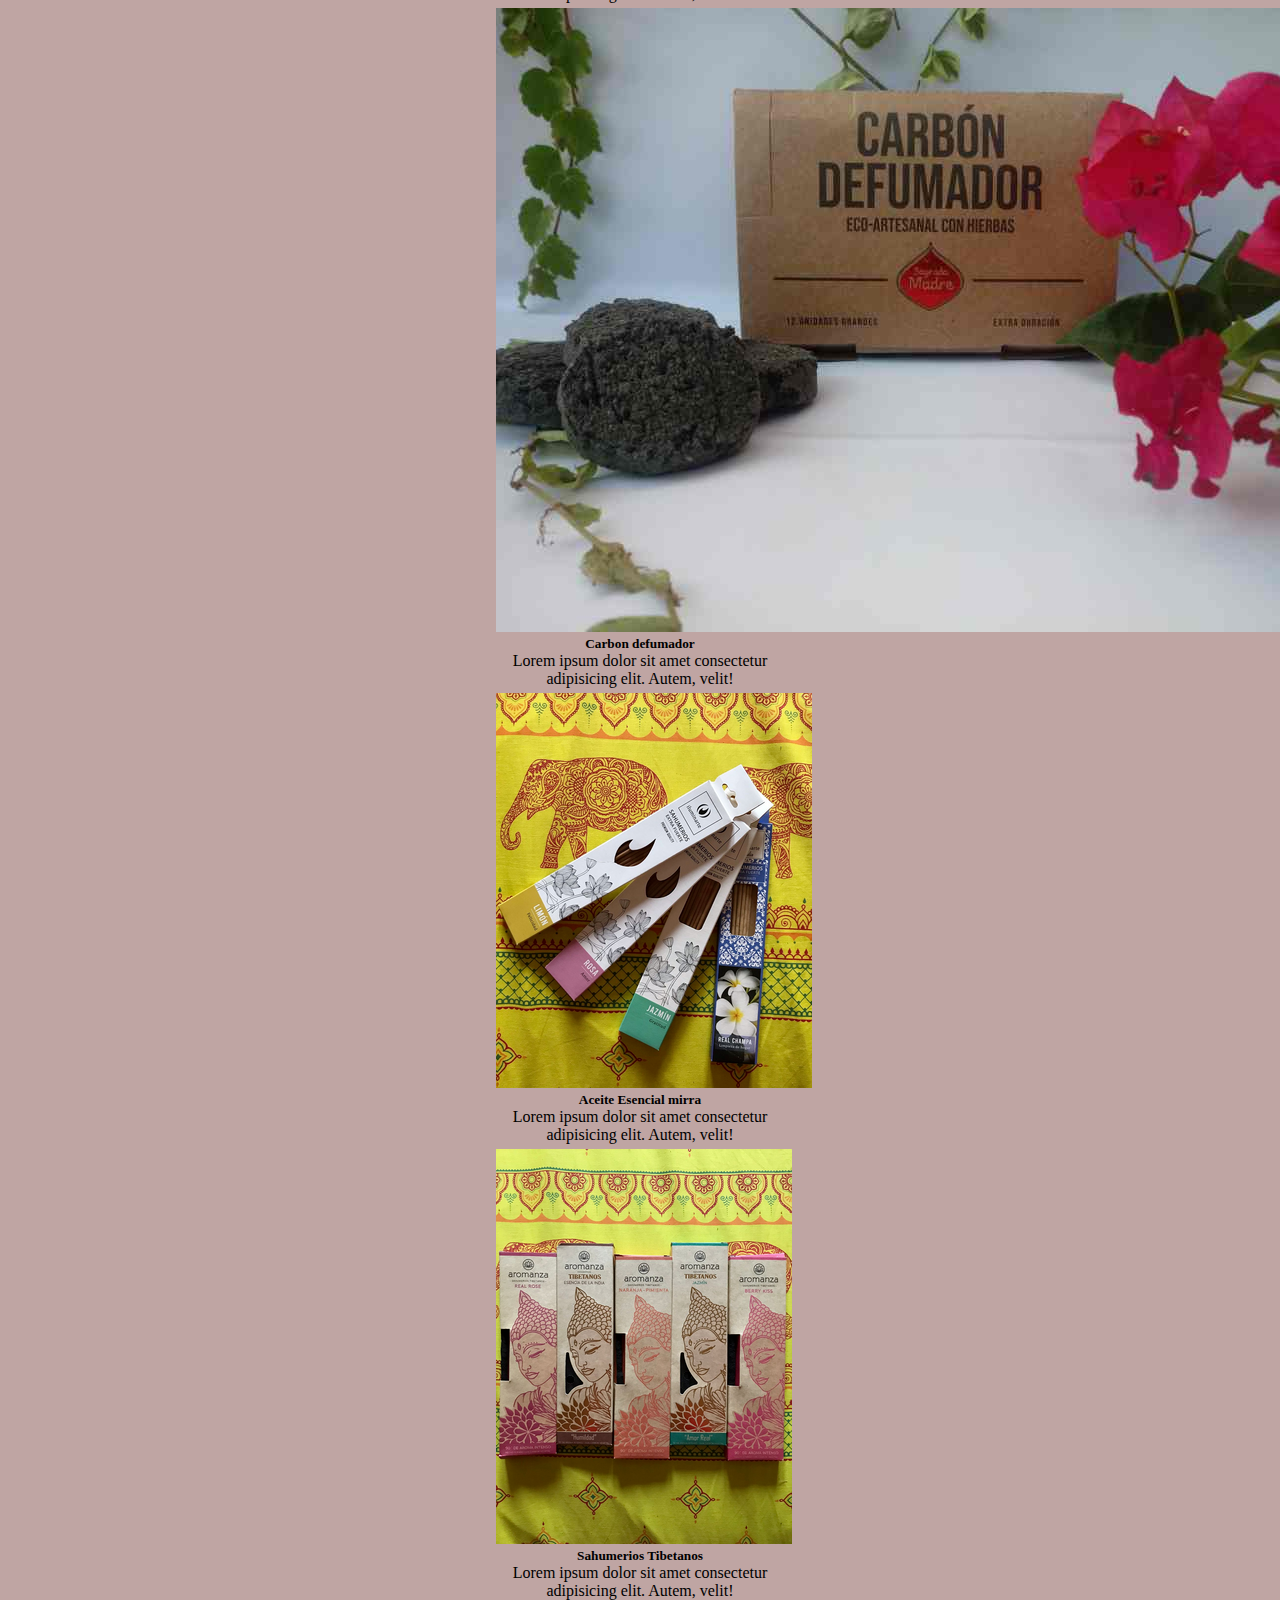
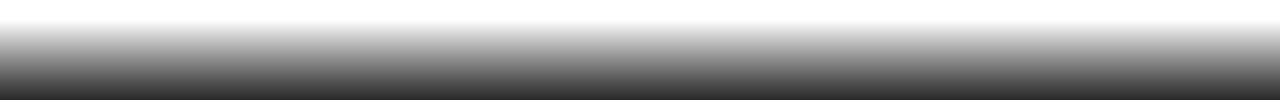
<file: pages/productos.html>
<!DOCTYPE html>
<html lang="es">
  <head>
    <meta charset="UTF-8" />
    <meta http-equiv="X-UA-Compatible" content="IE=edge" />
    <meta name="viewport" content="width=device-width, initial-scale=1.0" />
    <link
      rel="stylesheet"
      href="https://cdnjs.cloudflare.com/ajax/libs/font-awesome/6.1.2/css/all.css"
      integrity="sha512-9nqhm3FWfB00id4NJpxK/wV1g9P2QfSsEPhSSpT+6qrESP6mpYbTfpC+Jvwe2XY27K5mLwwrqYuzqMGK5yC9/Q=="
      crossorigin="anonymous"
      referrerpolicy="no-referrer"
    />
    <link rel="preconnect" href="https://fonts.googleapis.com" />
    <link rel="preconnect" href="https://fonts.gstatic.com" crossorigin />
    <link
      href="https://fonts.googleapis.com/css2?family=Abril+Fatface&family=Oswald&display=swap"
      rel="stylesheet"
    />
    <link
      href="https://cdn.jsdelivr.net/npm/bootstrap@5.2.0/dist/css/bootstrap.min.css"
      rel="stylesheet"
      integrity="sha384-gH2yIJqKdNHPEq0n4Mqa/HGKIhSkIHeL5AyhkYV8i59U5AR6csBvApHHNl/vI1Bx"
      crossorigin="anonymous"
    />

    <link rel="stylesheet" href="https://cdnjs.cloudflare.com/ajax/libs/font-awesome/6.1.2/css/all.min.css" integrity="sha512-1sCRPdkRXhBV2PBLUdRb4tMg1w2YPf37qatUFeS7zlBy7jJI8Lf4VHwWfZZfpXtYSLy85pkm9GaYVYMfw5BC1A==" crossorigin="anonymous" referrerpolicy="no-referrer" />

    <link rel="preconnect" href="https://fonts.googleapis.com">
    <link rel="preconnect" href="https://fonts.gstatic.com" crossorigin>
    <link href="https://fonts.googleapis.com/css2?family=Oswald&display=swap" rel="stylesheet">
    <link rel="stylesheet" href="../estilos/estilos-b.css" />

    <title>LuzDeLuna</title>
  </head>
  <body>
    <header>
      <!-- Inicio de compononte navegacion -->
      <nav class="navbar navbar-expand-sm navbar-dark">
        <div class="container-fluid">
          <a class="navbar-brand" href="javascript:void(0)"
            ><img
              src="../img/Luz de luna-logo.png"
              alt="logo"
              class="rounded-circle logo "
          /></a>
          <button
            class="navbar-toggler"
            type="button"
            data-bs-toggle="collapse"
            data-bs-target="#mynavbar"
          >
            <span class="navbar-toggler-icon"></span>
          </button>
          <div class="collapse navbar-collapse" id="mynavbar">
            <ul class="navbar-nav me-auto">

              <li class="nav-item">
                <a class="nav-link" href="../index.html">Home</a>
              </li>

              <li class="nav-item">
                <a class="nav-link" href="#">Productos</a>
              </li>

              <li class="nav-item">
                <a class="nav-link" href="contacto.html">Contacto</a>
              </li>

              <li class="nav-item">
                <a class="nav-link" href="nosotros.html">Nosotros</a>
              </li>

              <li class="nav-item">
                <a class="nav-link" href="ayuda.html">Ayuda</a>
              </li>
            </ul>
            <form class="d-flex">
              <input
                class="form-control me-2"
                type="text"
                placeholder="Buscar"
              />
              <button class="btn btn-nav" type="button">Buscar</button>
            </form>
          </div>
        </div>
      </nav>
      <!-- Fin de compononte -->
    </header>

    <main class="container-fluid main ">
      <div class="row">

        <aside class="barra-lateral  col-12 mt-3">
            <!-- incerto componente barra -->
            <div class="input-group mb-3" >
                <button class="btn btn-outline-secondary" type="button" id="button-addon1">Buscar</button>
                <input type="text" class="form-control" placeholder="" aria-label="Texto de ejemplo con complemento de botón" aria-describedby="button-addon1">
              </div>
              <!-- fin componente -->
              
               <!-- incerto componente barra con opciones -->
               <div class="input-group mb-3 barra-opciones">
                <label class="input-group-text" for="inputGroupSelect01">Categorias</label>
                <select class="form-select" id="inputGroupSelect01">
                  <option selected>Seleccionar...</option>
                  <option value="1">Combos</option>
                  <option value="2">Sahumos</option>
                  <option value="3">sahumerios</option>
                  <option value="3">hornillos</option>
                  <option value="3">textiles</option>
                  <option value="3">aceites</option>
                </select>
              </div>
               <!-- fin componente -->
              
        </aside>
        <!-- inicio de componente card -->
        <div class="col-12 col-sm-6 col-lg-3 card--centrado">
        <div class="card " style="width: 18rem;">
            <a href="#"><img src="../img/producto-combo.jpg" class="card-img-top" alt="producto"></a>
            <div class="card-body">
              <h5 class="card-title">Kit sahumador</h5>
              <p class="card-text">Lorem ipsum dolor sit amet consectetur adipisicing elit. Autem, velit!</p>
            </div>
          </div>
        </div>
        <!-- Fin de componente -->
        <!-- inicio de componente card -->
        <div class="col-12 col-sm-6 col-lg-3 card--centrado">
        <div class="card " style="width: 18rem;">
            <a href="#"><img src="../img/producto-hornito.jpg" class="card-img-top" alt="producto"></a>
            <div class="card-body">
              <h5 class="card-title">Hornito</h5>
              <p class="card-text">Lorem ipsum dolor sit amet consectetur adipisicing elit. Autem, velit!</p>
            </div>
          </div>
          </div>
        <!-- Fin de componente -->
        
        <!-- Fin de componente -->
        <!-- inicio de componente card -->
        <div class="col-12 col-sm-6 col-lg-3 card--centrado">
        <div class="card " style="width: 18rem;">
            <a href="#"><img src="../img/producto-sahumerio3.jpg" class="card-img-top" alt="producto"></a>
            <div class="card-body">
              <h5 class="card-title">Sahumerios Sagrada Madre</h5>
              <p class="card-text">Lorem ipsum dolor sit amet consectetur adipisicing elit. Autem, velit!</p>
            </div>
          </div>
        </div>
        <!-- Fin de componente -->
        <!-- inicio de componente card -->
        <div class="col-12 col-sm-6 col-lg-3 card--centrado">
        <div class="card " style="width: 18rem;">
            <a href="#"><img src="../img/producto-sahumo.jpg" class="card-img-top" alt="producto"></a>
            <div class="card-body">
              <h5 class="card-title">Sahumo de lavanda</h5>
              <p class="card-text">Lorem ipsum dolor sit amet consectetur adipisicing elit. Autem, velit!</p>
            </div>
          </div>
        </div>
        <!-- Fin de componente -->
        <!-- inicio de componente card -->
        <div class="col-12 col-sm-6 col-lg-3 card--centrado">
        <div class="card " style="width: 18rem;">
            <a href="#"><img src="../img/producto-sahumo2.jpg" class="card-img-top" alt="producto"></a>
            <div class="card-body">
              <h5 class="card-title">Bomba de defumacion activada x8</h5>
              <p class="card-text">Lorem ipsum dolor sit amet consectetur adipisicing elit. Autem, velit!</p>
            </div>
          </div>
        </div>
        <!-- Fin de componente -->
        <!-- inicio de componente card -->
        <div class="col-12 col-sm-6 col-lg-3 card--centrado">
        <div class="card " style="width: 18rem;">
            <a href="#"><img src="../img/producto-sahumo3.jpg" class="card-img-top" alt="producto"></a>
            <div class="card-body">
              <h5 class="card-title">Carbon defumador</h5>
              <p class="card-text">Lorem ipsum dolor sit amet consectetur adipisicing elit. Autem, velit!</p>
            </div>
          </div>
        </div>
        <!-- Fin de componente -->
        <!-- inicio de componente card -->
        <div class="col-12 col-sm-6 col-lg-3 card--centrado">
        <div class="card ">
            <div class="card" style="width: 18rem;">
            <a href="#"><img src="../img/sahumerios-iluminarte-por4.png" class="card-img-top" alt="producto"></a>
            <div class="card-body">
              <h5 class="card-title">Aceite Esencial mirra</h5>
              <p class="card-text">Lorem ipsum dolor sit amet consectetur adipisicing elit. Autem, velit!</p>
            </div>
          </div>
        </div>
        </div>
        <!-- Fin de componente -->
        <!-- inicio de componente card -->
        <div class="col-12 col-sm-6 col-lg-3 card--centrado">
        <div class="card ">
            <div class="card" style="width: 18rem;">
            <a href="#"><img src="../img/sahumerio--producto.png" class="card-img-top" alt="producto"></a>
            <div class="card-body">
              <h5 class="card-title">Sahumerios Tibetanos</h5>
              <p class="card-text">Lorem ipsum dolor sit amet consectetur adipisicing elit. Autem, velit!</p>
            </div>
          </div>
        </div>
        </div>
        <!-- Fin de componente -->
        </div>

       
    </main>
    <footer class="footer">
      <div class="social">
        <a href="#"><i class="fa-brands fa-square-facebook"></i></href></a>
        <a href="#"><i class="fa-brands fa-square-instagram"></i></href></a>
        <a href="#"><i class="fa-brands fa-square-whatsapp"></i></href></a>
      </div>
    </footer>
    
    <script
      src="https://cdn.jsdelivr.net/npm/@popperjs/core@2.11.5/dist/umd/popper.min.js"
      integrity="sha384-Xe+8cL9oJa6tN/veChSP7q+mnSPaj5Bcu9mPX5F5xIGE0DVittaqT5lorf0EI7Vk"
      crossorigin="anonymous"
    ></script>
    <script
      src="https://cdn.jsdelivr.net/npm/bootstrap@5.2.0/dist/js/bootstrap.min.js"
      integrity="sha384-ODmDIVzN+pFdexxHEHFBQH3/9/vQ9uori45z4JjnFsRydbmQbmL5t1tQ0culUzyK"
      crossorigin="anonymous"
    ></script>
  </body>
</html>
</file>
<file: estilos/estilos-b.css>
*{
    padding: 0;
    margin: 0;
    box-sizing: border-box;

}
.logo{
    width: 100px;
}
.navbar{
    background-image: url("../img/luna.jpg");
    background-position: right;
    background-size: cover;
}
.btn-nav{
    background-color: #a71616;
    color: white;
}
.btn-nav:hover{
    background-color: white;
}

.btn-nav:focus{
    background-color: #a71616be;
}

.nav-link{
    text-shadow: -3px 7px 9px rgba(37, 35, 35, 0.89);
    
}

.nav-link:hover{
    color:#a71616be;
}

.baner{

    background-position: center;
    background-size: auto;
    height: 200px;
    display: flex;
    flex-direction: column;
    justify-content: center;
    align-items: center;
}

.baner{
    animation-duration: 2s;
    animation-name: aparecer;
    animation-direction: alternate;
    animation-iteration-count: infinite;
}
@keyframes aparecer{
0%{
    opacity: 0%;
}

100%{
    opacity: 100%;
}
}

.titulo-baner{
    font-family: 'Oswald', sans-serif;
    font-size: 30px;
}

.parrafo-baner{
    font-family: 'Oswald', sans-serif;
    font-size: 25px;
}

.main{
    background-color: #BFA5A3;
}

.post{
    background-color: white;
    text-align: center;


}

.footer{
    background-image: linear-gradient(to top, #272829, #575758, #8b8b8c, #c4c4c4, #ffffff);
    height: 80px;


}
.social{
    display: flex;
    justify-content: center;
    margin: 20px;
}
.fa-brands{
text-decoration: none;
margin: 10px;
font-size: 40px;
color: #a71616e0;
}

.fa-brands:hover{
    font-size: 50px;
}

/*Estilos de Productos */

.card--centrado{
    text-align: center;
    display: flex;
    justify-content: center;
    margin-top: 5px;
}

/*Estilos de nosotros */
.main--nosotros{
height: 100vh;
background-image:url("../img/fondo-nosotros.jpg");
background-position: center;
background-size: cover;
display: flex;
justify-content: center;
align-items: center;
}

.nosotros{
    background-color: #2728297e;
    height: 405px;
    width: 500px;
    border-radius: 30px;
    text-align: center;
    overflow: auto;
}

.nosotros__titulo{
    font-family: 'Oswald', sans-serif;
    color: rgba(255, 255, 255, 0.91);
    margin-top: 20px;
}

.nosotros__parrafo{
    margin-top: 50px;
    font-family: 'Oswald', sans-serif;
    color: rgba(255, 255, 255, 0.91);
    font-size: 17px;
}

/*Estilos de Contacto */

.Contacto{
    background-color: #2728297e;
    height: 380px;
    width: 500px;
    border-radius: 30px;
    text-align: center;
    overflow: auto;
    color: rgba(255, 255, 255, 0.91);
}

.btn--color{
    background-color: #a71616;
    color: white;
}

.btn--color:hover{
    background-color: #a7161685;
}

.btn--color:focus{
    background-color: #a71616be;
}

/* Estilos Ayuda */

.main--ayuda{
    
    background-image:url("../img/fondo-nosotros.jpg");
    height: 100vh;
    background-position: center;
    background-size: cover;
    display: flex;
    justify-content: center;
    align-items: center;
    
    }


.consultas{
   height: 100vh;
}
.consultas__titulo{
    margin: 50px;
    font-family: 'Oswald', sans-serif;
    font-size: 40px;
    text-shadow: -3px 7px 9px rgba(37, 35, 35, 0.89);
}

.Consultas__subtitulo{
    font-size: 20px;
}

.consultas__frecuentes{

    /* display: flex;
    flex-direction: column; */
    background-color: #2728295e;
    border-radius: 5px;
    margin-bottom: 10px;
    padding: 8px;
    text-shadow: -3px 7px 9px rgba(37, 35, 35, 0.89);
}

.fa-circle-question{
    font-size: 25px;
}
.consultas__color{
    color: rgba(255, 255, 255, 0.91);
}

@media (max-width: 610px){
    .consultas{
        height: 100vh;
        overflow: auto;
        }
}
</file>
